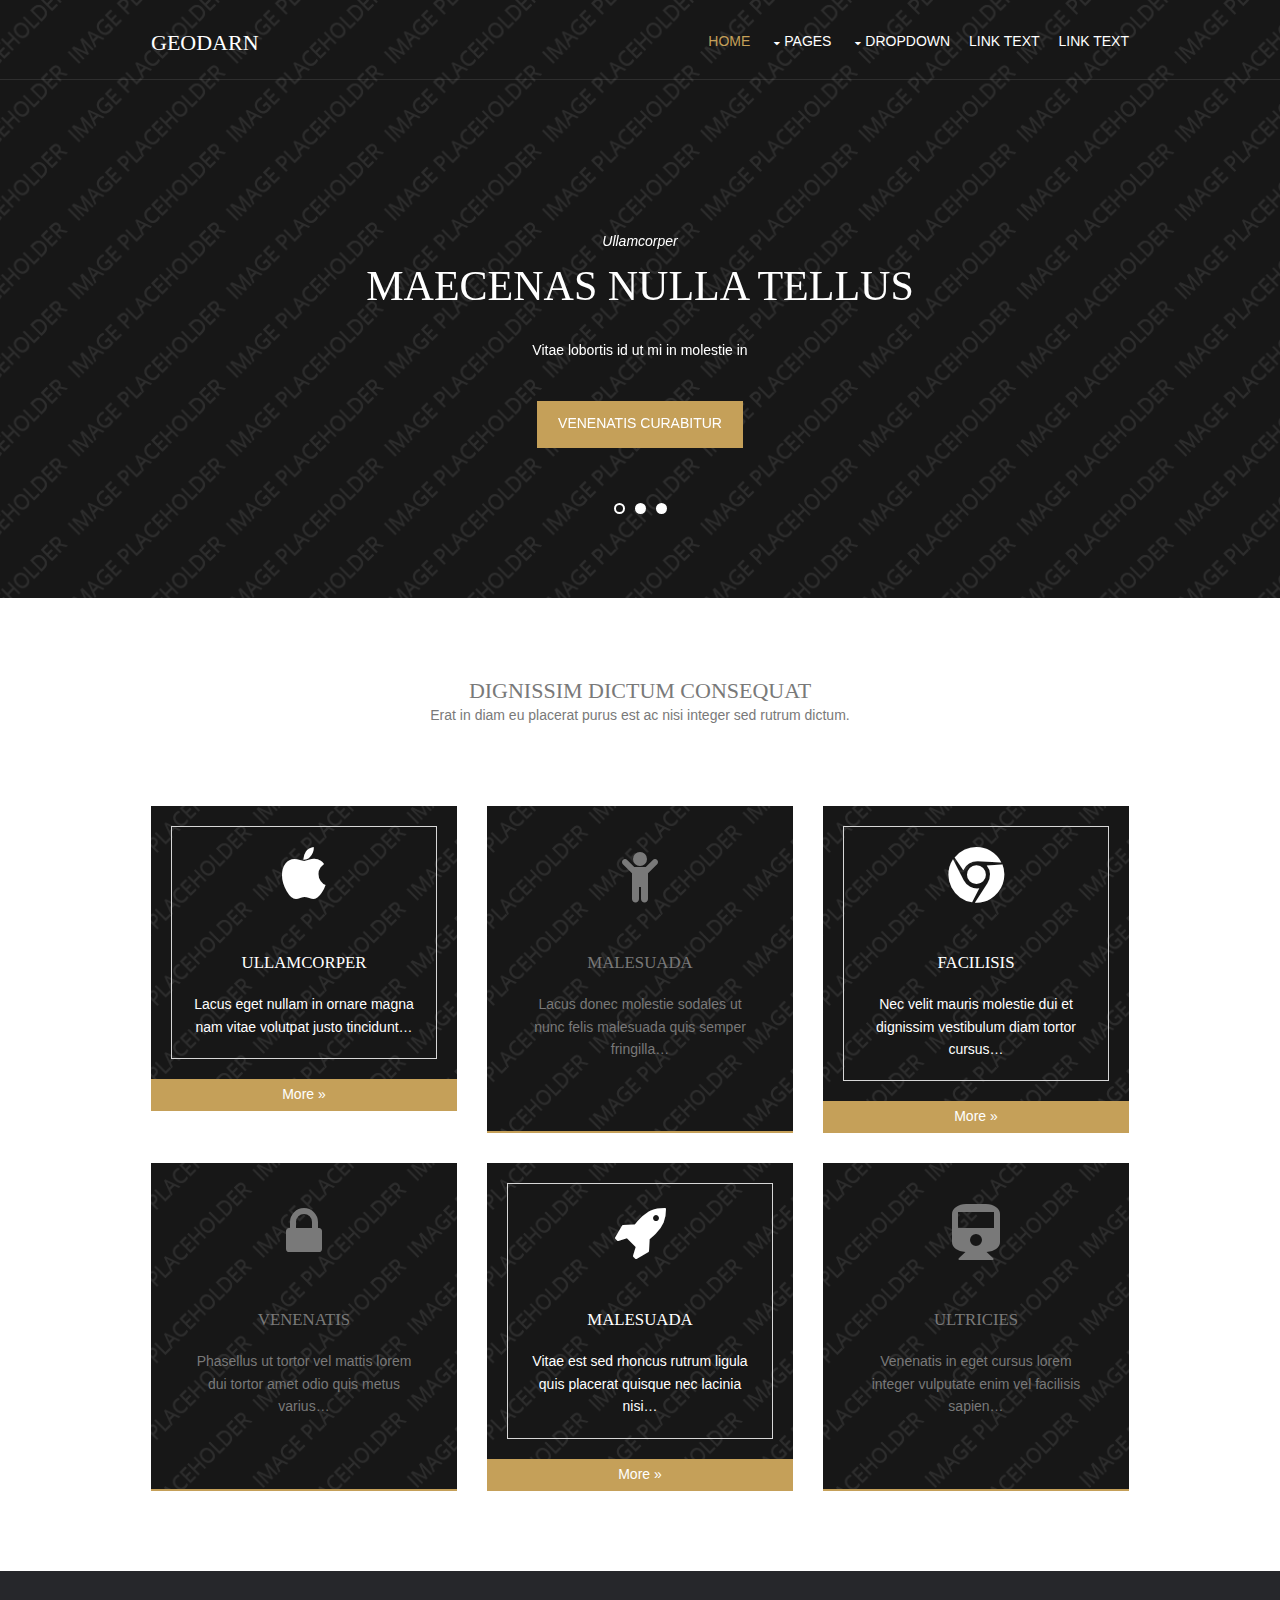
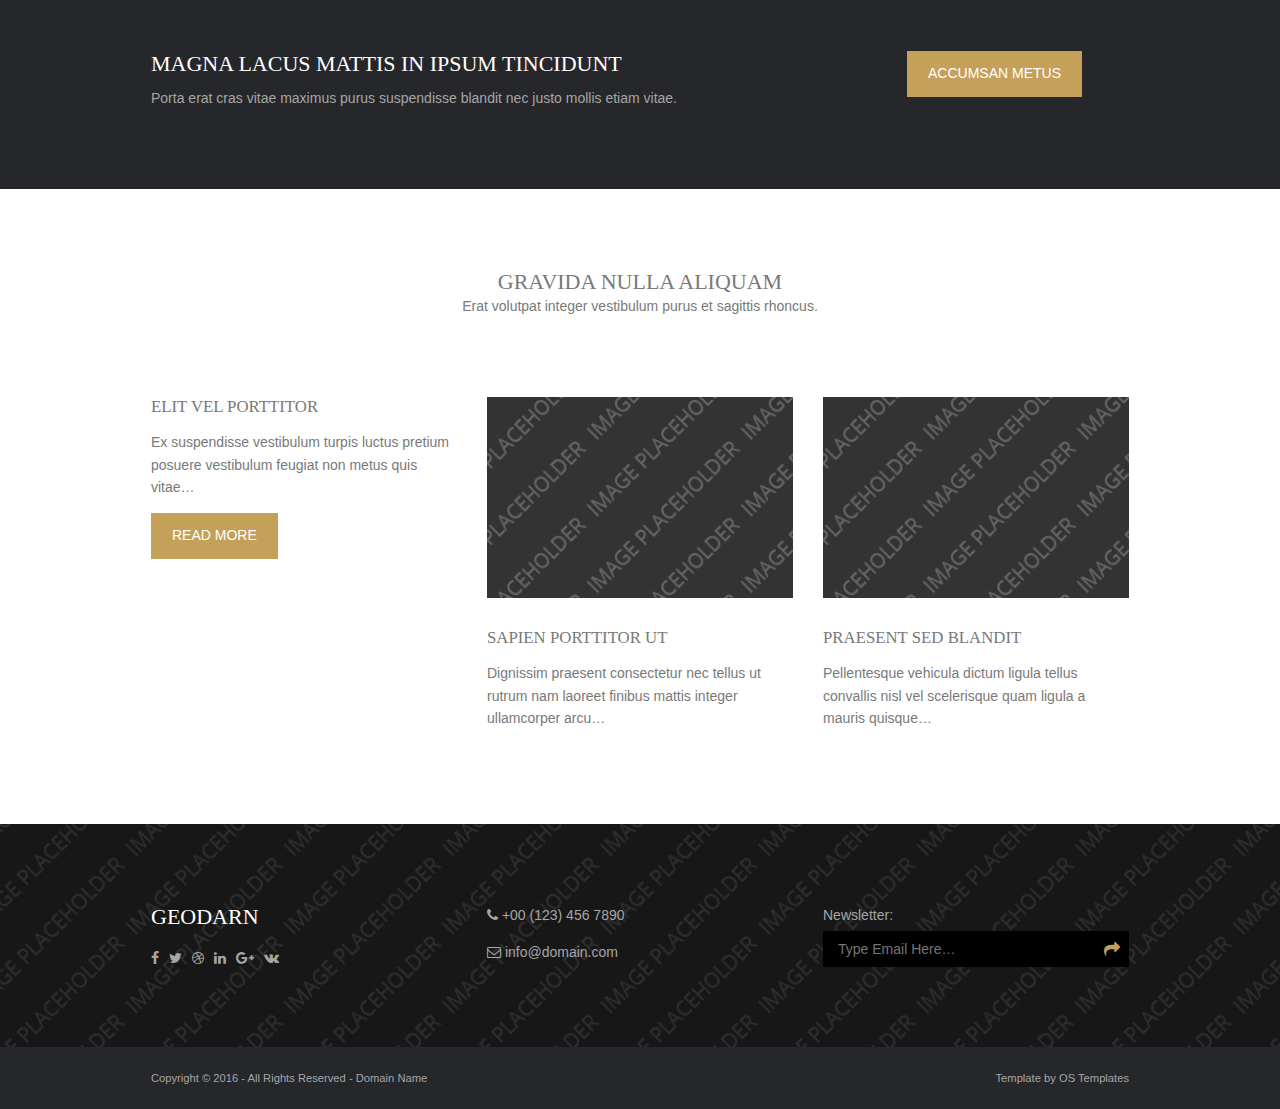
<file: index.html>
<!DOCTYPE html>
<!--
Template Name: Geodarn
Author: <a href="http://www.os-templates.com/">OS Templates</a>
Author URI: http://www.os-templates.com/
Licence: Free to use under our free template licence terms
Licence URI: http://www.os-templates.com/template-terms
-->
<html>
<head>
<title>Geodarn</title>
<meta charset="utf-8">
<meta name="viewport" content="width=device-width, initial-scale=1.0, maximum-scale=1.0, user-scalable=no">
<link href="layout/styles/layout.css" rel="stylesheet" type="text/css" media="all">
</head>
<body id="top">
<!-- ################################################################################################ -->
<!-- ################################################################################################ -->
<!-- ################################################################################################ -->
<!-- Top Background Image Wrapper -->
<div class="bgded overlay" style="background-image:url('images/demo/backgrounds/01.png');"> 
  <!-- ################################################################################################ -->
  <div class="wrapper row1">
    <header id="header" class="hoc clear"> 
      <!-- ################################################################################################ -->
      <div id="logo" class="fl_left">
        <h1><a href="index.html">Geodarn</a></h1>
      </div>
      <nav id="mainav" class="fl_right">
        <ul class="clear">
          <li class="active"><a href="index.html">Home</a></li>
          <li><a class="drop" href="#">Pages</a>
            <ul>
              <li><a href="pages/gallery.html">Gallery</a></li>
              <li><a href="pages/full-width.html">Full Width</a></li>
              <li><a href="pages/sidebar-left.html">Sidebar Left</a></li>
              <li><a href="pages/sidebar-right.html">Sidebar Right</a></li>
              <li><a href="pages/basic-grid.html">Basic Grid</a></li>
            </ul>
          </li>
          <li><a class="drop" href="#">Dropdown</a>
            <ul>
              <li><a href="#">Level 2</a></li>
              <li><a class="drop" href="#">Level 2 + Drop</a>
                <ul>
                  <li><a href="#">Level 3</a></li>
                  <li><a href="#">Level 3</a></li>
                  <li><a href="#">Level 3</a></li>
                </ul>
              </li>
              <li><a href="#">Level 2</a></li>
            </ul>
          </li>
          <li><a href="#">Link Text</a></li>
          <li><a href="#">Link Text</a></li>
        </ul>
      </nav>
      <!-- ################################################################################################ -->
    </header>
  </div>
  <!-- ################################################################################################ -->
  <!-- ################################################################################################ -->
  <!-- ################################################################################################ -->
  <div id="pageintro" class="hoc clear"> 
    <!-- ################################################################################################ -->
    <div class="flexslider basicslider">
      <ul class="slides">
        <li>
          <article>
            <p>Ullamcorper</p>
            <h3 class="heading">Maecenas nulla tellus</h3>
            <p>Vitae lobortis id ut mi in molestie in</p>
            <footer><a class="btn" href="#">Venenatis curabitur</a></footer>
          </article>
        </li>
        <li>
          <article>
            <p>Scelerisque</p>
            <h3 class="heading">Dolor rhoncus nullam</h3>
            <p>Augue non id quam sit amet urna lobortis</p>
            <footer><a class="btn inverse" href="#">Interdum lectus</a></footer>
          </article>
        </li>
        <li>
          <article>
            <p>Vestibulum</p>
            <h3 class="heading">Justo erat venenatis</h3>
            <p>Tempor sit amet ac nibh nullam mattis</p>
            <footer><a class="btn" href="#">Bibendum magna</a></footer>
          </article>
        </li>
      </ul>
    </div>
    <!-- ################################################################################################ -->
  </div>
  <!-- ################################################################################################ -->
</div>
<!-- End Top Background Image Wrapper -->
<!-- ################################################################################################ -->
<!-- ################################################################################################ -->
<!-- ################################################################################################ -->
<div class="wrapper row3">
  <main class="hoc container clear"> 
    <!-- main body -->
    <!-- ################################################################################################ -->
    <div class="btmspace-80 center">
      <h3 class="nospace">Dignissim dictum consequat</h3>
      <p class="nospace">Erat in diam eu placerat purus est ac nisi integer sed rutrum dictum.</p>
    </div>
    <ul class="nospace group services">
      <li class="one_third first active">
        <article class="bgded overlay" style="background-image:url('images/demo/320x340.png');">
          <div class="txtwrap"><i class="block fa fa-4x fa-apple"></i>
            <h6 class="heading">Ullamcorper</h6>
            <p>Lacus eget nullam in ornare magna nam vitae volutpat justo tincidunt&hellip;</p>
          </div>
          <footer><a href="#">More &raquo;</a></footer>
        </article>
      </li>
      <li class="one_third">
        <article class="bgded overlay" style="background-image:url('images/demo/320x340.png');">
          <div class="txtwrap"><i class="block fa fa-4x fa-child"></i>
            <h6 class="heading">Malesuada</h6>
            <p>Lacus donec molestie sodales ut nunc felis malesuada quis semper fringilla&hellip;</p>
          </div>
          <footer><a href="#">More &raquo;</a></footer>
        </article>
      </li>
      <li class="one_third active">
        <article class="bgded overlay" style="background-image:url('images/demo/320x340.png');">
          <div class="txtwrap"><i class="block fa fa-4x fa-chrome"></i>
            <h6 class="heading">Facilisis</h6>
            <p>Nec velit mauris molestie dui et dignissim vestibulum diam tortor cursus&hellip;</p>
          </div>
          <footer><a href="#">More &raquo;</a></footer>
        </article>
      </li>
      <li class="one_third first">
        <article class="bgded overlay" style="background-image:url('images/demo/320x340.png');">
          <div class="txtwrap"><i class="block fa fa-4x fa-lock"></i>
            <h6 class="heading">Venenatis</h6>
            <p>Phasellus ut tortor vel mattis lorem dui tortor amet odio quis metus varius&hellip;</p>
          </div>
          <footer><a href="#">More &raquo;</a></footer>
        </article>
      </li>
      <li class="one_third active">
        <article class="bgded overlay" style="background-image:url('images/demo/320x340.png');">
          <div class="txtwrap"><i class="block fa fa-4x fa-rocket"></i>
            <h6 class="heading">Malesuada</h6>
            <p>Vitae est sed rhoncus rutrum ligula quis placerat quisque nec lacinia nisi&hellip;</p>
          </div>
          <footer><a href="#">More &raquo;</a></footer>
        </article>
      </li>
      <li class="one_third">
        <article class="bgded overlay" style="background-image:url('images/demo/320x340.png');">
          <div class="txtwrap"><i class="block fa fa-4x fa-train"></i>
            <h6 class="heading">Ultricies</h6>
            <p>Venenatis in eget cursus lorem integer vulputate enim vel facilisis sapien&hellip;</p>
          </div>
          <footer><a href="#">More &raquo;</a></footer>
        </article>
      </li>
    </ul>
    <!-- ################################################################################################ -->
    <!-- / main body -->
    <div class="clear"></div>
  </main>
</div>
<!-- ################################################################################################ -->
<!-- ################################################################################################ -->
<!-- ################################################################################################ -->
<div class="wrapper">
  <article id="shout" class="hoc container clear"> 
    <!-- ################################################################################################ -->
    <div class="three_quarter first">
      <h2 class="heading btmspace-10">Magna lacus mattis in ipsum tincidunt</h2>
      <p class="nospace">Porta erat cras vitae maximus purus suspendisse blandit nec justo mollis etiam vitae.</p>
    </div>
    <footer class="one_quarter"><a class="btn" href="#">Accumsan metus</a></footer>
    <!-- ################################################################################################ -->
  </article>
</div>
<!-- ################################################################################################ -->
<!-- ################################################################################################ -->
<!-- ################################################################################################ -->
<div class="wrapper row3">
  <section class="hoc container clear"> 
    <!-- ################################################################################################ -->
    <div class="btmspace-80 center">
      <h3 class="nospace">Gravida nulla aliquam</h3>
      <p class="nospace">Erat volutpat integer vestibulum purus et sagittis rhoncus.</p>
    </div>
    <div class="group">
      <div class="one_third first">
        <h6 class="nospace font-x1">Elit vel porttitor</h6>
        <p>Ex suspendisse vestibulum turpis luctus pretium posuere vestibulum feugiat non metus quis vitae&hellip;</p>
        <footer><a class="btn" href="#">Read More</a></footer>
      </div>
      <article class="one_third"><a href="#"><img class="btmspace-30" src="images/demo/320x210.png" alt=""></a>
        <h6 class="nospace font-x1">Sapien porttitor ut</h6>
        <p>Dignissim praesent consectetur nec tellus ut rutrum nam laoreet finibus mattis integer ullamcorper arcu&hellip;</p>
      </article>
      <article class="one_third"><a href="#"><img class="btmspace-30" src="images/demo/320x210.png" alt=""></a>
        <h6 class="nospace font-x1">Praesent sed blandit</h6>
        <p>Pellentesque vehicula dictum ligula tellus convallis nisl vel scelerisque quam ligula a mauris quisque&hellip;</p>
      </article>
    </div>
    <!-- ################################################################################################ -->
  </section>
</div>
<!-- ################################################################################################ -->
<!-- ################################################################################################ -->
<!-- ################################################################################################ -->
<div class="wrapper row4 bgded overlay" style="background-image:url('images/demo/backgrounds/02.png');">
  <footer id="footer" class="hoc clear"> 
    <!-- ################################################################################################ -->
    <div class="one_third first">
      <h3 class="heading">Geodarn</h3>
      <ul class="faico clear">
        <li><a class="faicon-facebook" href="#"><i class="fa fa-facebook"></i></a></li>
        <li><a class="faicon-twitter" href="#"><i class="fa fa-twitter"></i></a></li>
        <li><a class="faicon-dribble" href="#"><i class="fa fa-dribbble"></i></a></li>
        <li><a class="faicon-linkedin" href="#"><i class="fa fa-linkedin"></i></a></li>
        <li><a class="faicon-google-plus" href="#"><i class="fa fa-google-plus"></i></a></li>
        <li><a class="faicon-vk" href="#"><i class="fa fa-vk"></i></a></li>
      </ul>
    </div>
    <div class="one_third">
      <ul class="nospace meta">
        <li class="btmspace-15"><i class="fa fa-phone"></i> +00 (123) 456 7890</li>
        <li><i class="fa fa-envelope-o"></i> info@domain.com</li>
      </ul>
    </div>
    <div class="one_third">
      <form method="post" action="#">
        <fieldset>
          <legend>Newsletter:</legend>
          <div class="clear">
            <input type="text" value="" placeholder="Type Email Here&hellip;">
            <button class="fa fa-share" type="submit" title="Submit"><em>Submit</em></button>
          </div>
        </fieldset>
      </form>
    </div>
    <!-- ################################################################################################ -->
  </footer>
</div>
<!-- ################################################################################################ -->
<!-- ################################################################################################ -->
<!-- ################################################################################################ -->
<div class="wrapper row5">
  <div id="copyright" class="hoc clear"> 
    <!-- ################################################################################################ -->
    <p class="fl_left">Copyright &copy; 2016 - All Rights Reserved - <a href="#">Domain Name</a></p>
    <p class="fl_right">Template by <a target="_blank" href="http://www.os-templates.com/" title="Free Website Templates">OS Templates</a></p>
    <!-- ################################################################################################ -->
  </div>
</div>
<!-- ################################################################################################ -->
<!-- ################################################################################################ -->
<!-- ################################################################################################ -->
<a id="backtotop" href="#top"><i class="fa fa-chevron-up"></i></a>
<!-- JAVASCRIPTS -->
<script src="layout/scripts/jquery.min.js"></script>
<script src="layout/scripts/jquery.backtotop.js"></script>
<script src="layout/scripts/jquery.mobilemenu.js"></script>
<script src="layout/scripts/jquery.flexslider-min.js"></script>
</body>
</html>
</file>
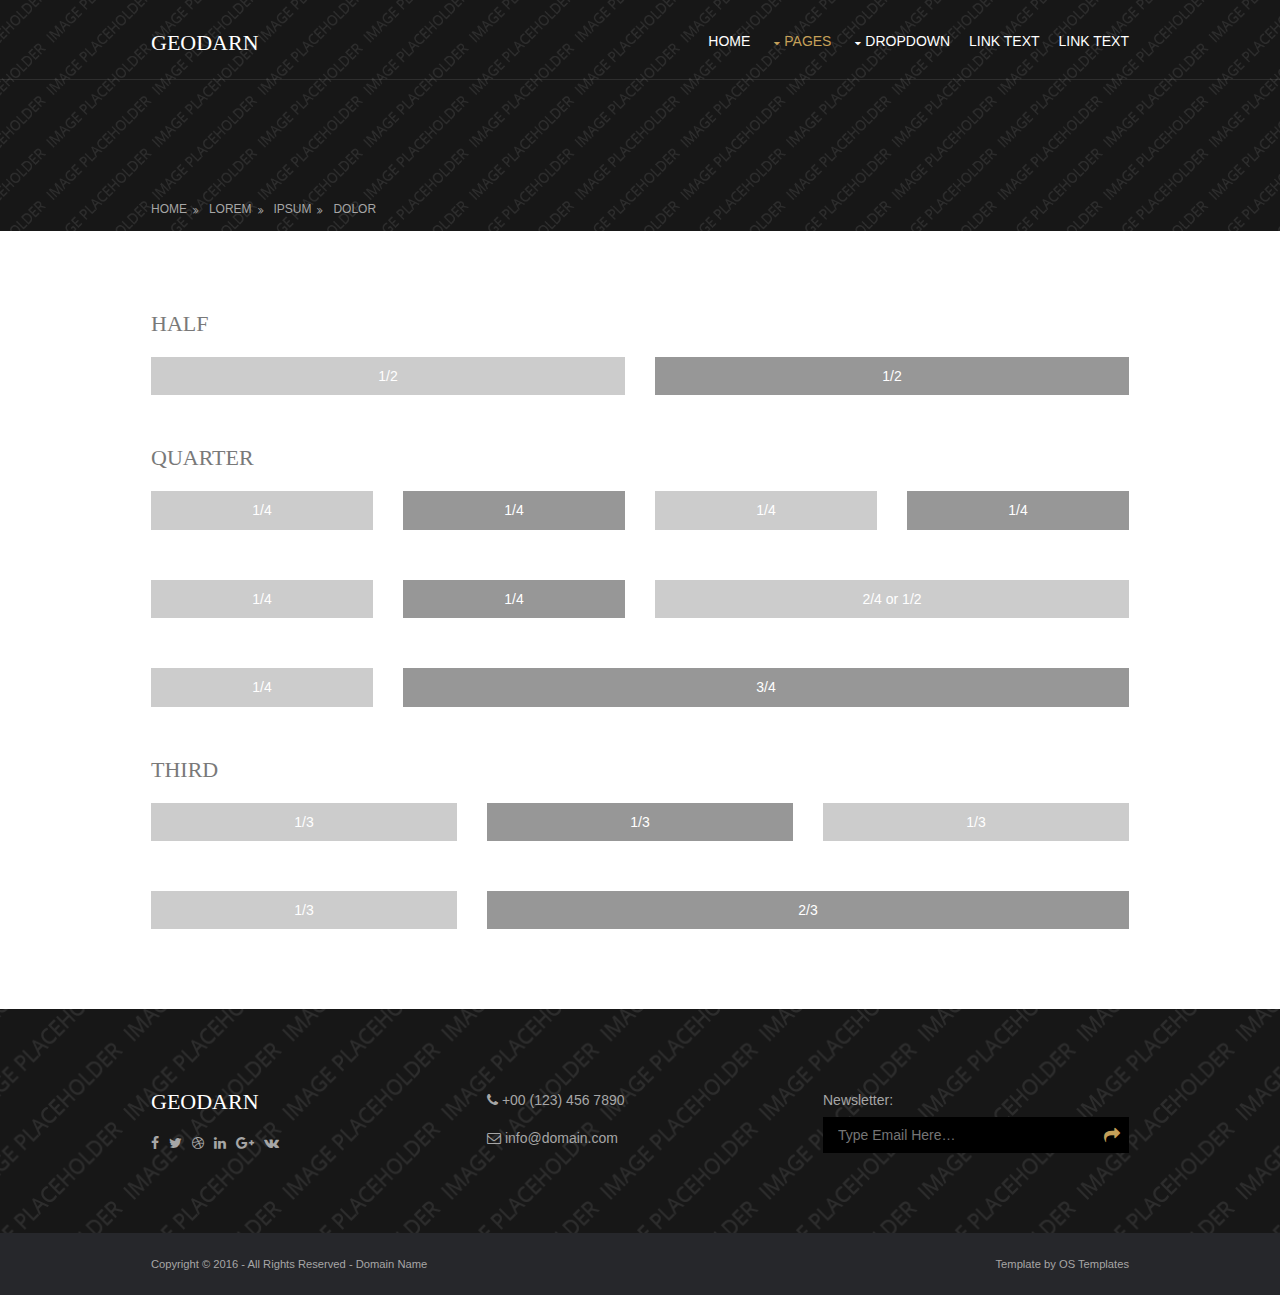
<file: pages/basic-grid.html>
<!DOCTYPE html>
<!--
Template Name: Geodarn
Author: <a href="http://www.os-templates.com/">OS Templates</a>
Author URI: http://www.os-templates.com/
Licence: Free to use under our free template licence terms
Licence URI: http://www.os-templates.com/template-terms
-->
<html>
<head>
<title>Geodarn | Pages | Basic Grid</title>
<meta charset="utf-8">
<meta name="viewport" content="width=device-width, initial-scale=1.0, maximum-scale=1.0, user-scalable=no">
<link href="../layout/styles/layout.css" rel="stylesheet" type="text/css" media="all">
<style type="text/css">
/* DEMO ONLY */
.container .demo{text-align:center;}
.container .demo div{padding:8px 0;}
.container .demo div:nth-child(odd){color:#FFFFFF; background:#CCCCCC;}
.container .demo div:nth-child(even){color:#FFFFFF; background:#979797;}
@media screen and (max-width:900px){.container .demo div{margin-bottom:0;}}
/* DEMO ONLY */
</style>
</head>
<body id="top">
<!-- ################################################################################################ -->
<!-- ################################################################################################ -->
<!-- ################################################################################################ -->
<!-- Top Background Image Wrapper -->
<div class="bgded overlay" style="background-image:url('../images/demo/backgrounds/01.png');"> 
  <!-- ################################################################################################ -->
  <div class="wrapper row1">
    <header id="header" class="hoc clear"> 
      <!-- ################################################################################################ -->
      <div id="logo" class="fl_left">
        <h1><a href="../index.html">Geodarn</a></h1>
      </div>
      <nav id="mainav" class="fl_right">
        <ul class="clear">
          <li><a href="../index.html">Home</a></li>
          <li class="active"><a class="drop" href="#">Pages</a>
            <ul>
              <li><a href="gallery.html">Gallery</a></li>
              <li><a href="full-width.html">Full Width</a></li>
              <li><a href="sidebar-left.html">Sidebar Left</a></li>
              <li><a href="sidebar-right.html">Sidebar Right</a></li>
              <li class="active"><a href="basic-grid.html">Basic Grid</a></li>
            </ul>
          </li>
          <li><a class="drop" href="#">Dropdown</a>
            <ul>
              <li><a href="#">Level 2</a></li>
              <li><a class="drop" href="#">Level 2 + Drop</a>
                <ul>
                  <li><a href="#">Level 3</a></li>
                  <li><a href="#">Level 3</a></li>
                  <li><a href="#">Level 3</a></li>
                </ul>
              </li>
              <li><a href="#">Level 2</a></li>
            </ul>
          </li>
          <li><a href="#">Link Text</a></li>
          <li><a href="#">Link Text</a></li>
        </ul>
      </nav>
      <!-- ################################################################################################ -->
    </header>
  </div>
  <!-- ################################################################################################ -->
  <!-- ################################################################################################ -->
  <!-- ################################################################################################ -->
  <div class="wrapper row2">
    <div id="breadcrumb" class="hoc clear"> 
      <!-- ################################################################################################ -->
      <ul>
        <li><a href="#">Home</a></li>
        <li><a href="#">Lorem</a></li>
        <li><a href="#">Ipsum</a></li>
        <li><a href="#">Dolor</a></li>
      </ul>
      <!-- ################################################################################################ -->
    </div>
  </div>
  <!-- ################################################################################################ -->
</div>
<!-- End Top Background Image Wrapper -->
<!-- ################################################################################################ -->
<!-- ################################################################################################ -->
<!-- ################################################################################################ -->
<div class="wrapper row3">
  <main class="hoc container clear"> 
    <!-- main body -->
    <!-- ################################################################################################ -->
    <div class="content"> 
      <!-- ################################################################################################ -->
      <h2>Half</h2>
      <!-- ################################################################################################ -->
      <div class="group btmspace-50 demo">
        <div class="one_half first">1/2</div>
        <div class="one_half">1/2</div>
      </div>
      <!-- ################################################################################################ -->
      <h2>Quarter</h2>
      <!-- ################################################################################################ -->
      <div class="group btmspace-50 demo">
        <div class="one_quarter first">1/4</div>
        <div class="one_quarter">1/4</div>
        <div class="one_quarter">1/4</div>
        <div class="one_quarter">1/4</div>
      </div>
      <div class="group btmspace-50 demo">
        <div class="one_quarter first">1/4</div>
        <div class="one_quarter">1/4</div>
        <div class="two_quarter">2/4 or 1/2</div>
      </div>
      <div class="group btmspace-50 demo">
        <div class="one_quarter first">1/4</div>
        <div class="three_quarter">3/4</div>
      </div>
      <!-- ################################################################################################ -->
      <h2>Third</h2>
      <!-- ################################################################################################ -->
      <div class="group btmspace-50 demo">
        <div class="one_third first">1/3</div>
        <div class="one_third">1/3</div>
        <div class="one_third">1/3</div>
      </div>
      <div class="group demo">
        <div class="one_third first">1/3</div>
        <div class="two_third">2/3</div>
      </div>
      <!-- ################################################################################################ -->
    </div>
    <!-- ################################################################################################ -->
    <!-- / main body -->
    <div class="clear"></div>
  </main>
</div>
<!-- ################################################################################################ -->
<!-- ################################################################################################ -->
<!-- ################################################################################################ -->
<div class="wrapper row4 bgded overlay" style="background-image:url('../images/demo/backgrounds/02.png');">
  <footer id="footer" class="hoc clear"> 
    <!-- ################################################################################################ -->
    <div class="one_third first">
      <h3 class="heading">Geodarn</h3>
      <ul class="faico clear">
        <li><a class="faicon-facebook" href="#"><i class="fa fa-facebook"></i></a></li>
        <li><a class="faicon-twitter" href="#"><i class="fa fa-twitter"></i></a></li>
        <li><a class="faicon-dribble" href="#"><i class="fa fa-dribbble"></i></a></li>
        <li><a class="faicon-linkedin" href="#"><i class="fa fa-linkedin"></i></a></li>
        <li><a class="faicon-google-plus" href="#"><i class="fa fa-google-plus"></i></a></li>
        <li><a class="faicon-vk" href="#"><i class="fa fa-vk"></i></a></li>
      </ul>
    </div>
    <div class="one_third">
      <ul class="nospace meta">
        <li class="btmspace-15"><i class="fa fa-phone"></i> +00 (123) 456 7890</li>
        <li><i class="fa fa-envelope-o"></i> info@domain.com</li>
      </ul>
    </div>
    <div class="one_third">
      <form method="post" action="#">
        <fieldset>
          <legend>Newsletter:</legend>
          <div class="clear">
            <input type="text" value="" placeholder="Type Email Here&hellip;">
            <button class="fa fa-share" type="submit" title="Submit"><em>Submit</em></button>
          </div>
        </fieldset>
      </form>
    </div>
    <!-- ################################################################################################ -->
  </footer>
</div>
<!-- ################################################################################################ -->
<!-- ################################################################################################ -->
<!-- ################################################################################################ -->
<div class="wrapper row5">
  <div id="copyright" class="hoc clear"> 
    <!-- ################################################################################################ -->
    <p class="fl_left">Copyright &copy; 2016 - All Rights Reserved - <a href="#">Domain Name</a></p>
    <p class="fl_right">Template by <a target="_blank" href="http://www.os-templates.com/" title="Free Website Templates">OS Templates</a></p>
    <!-- ################################################################################################ -->
  </div>
</div>
<!-- ################################################################################################ -->
<!-- ################################################################################################ -->
<!-- ################################################################################################ -->
<a id="backtotop" href="#top"><i class="fa fa-chevron-up"></i></a>
<!-- JAVASCRIPTS -->
<script src="../layout/scripts/jquery.min.js"></script>
<script src="../layout/scripts/jquery.backtotop.js"></script>
<script src="../layout/scripts/jquery.mobilemenu.js"></script>
</body>
</html>
</file>
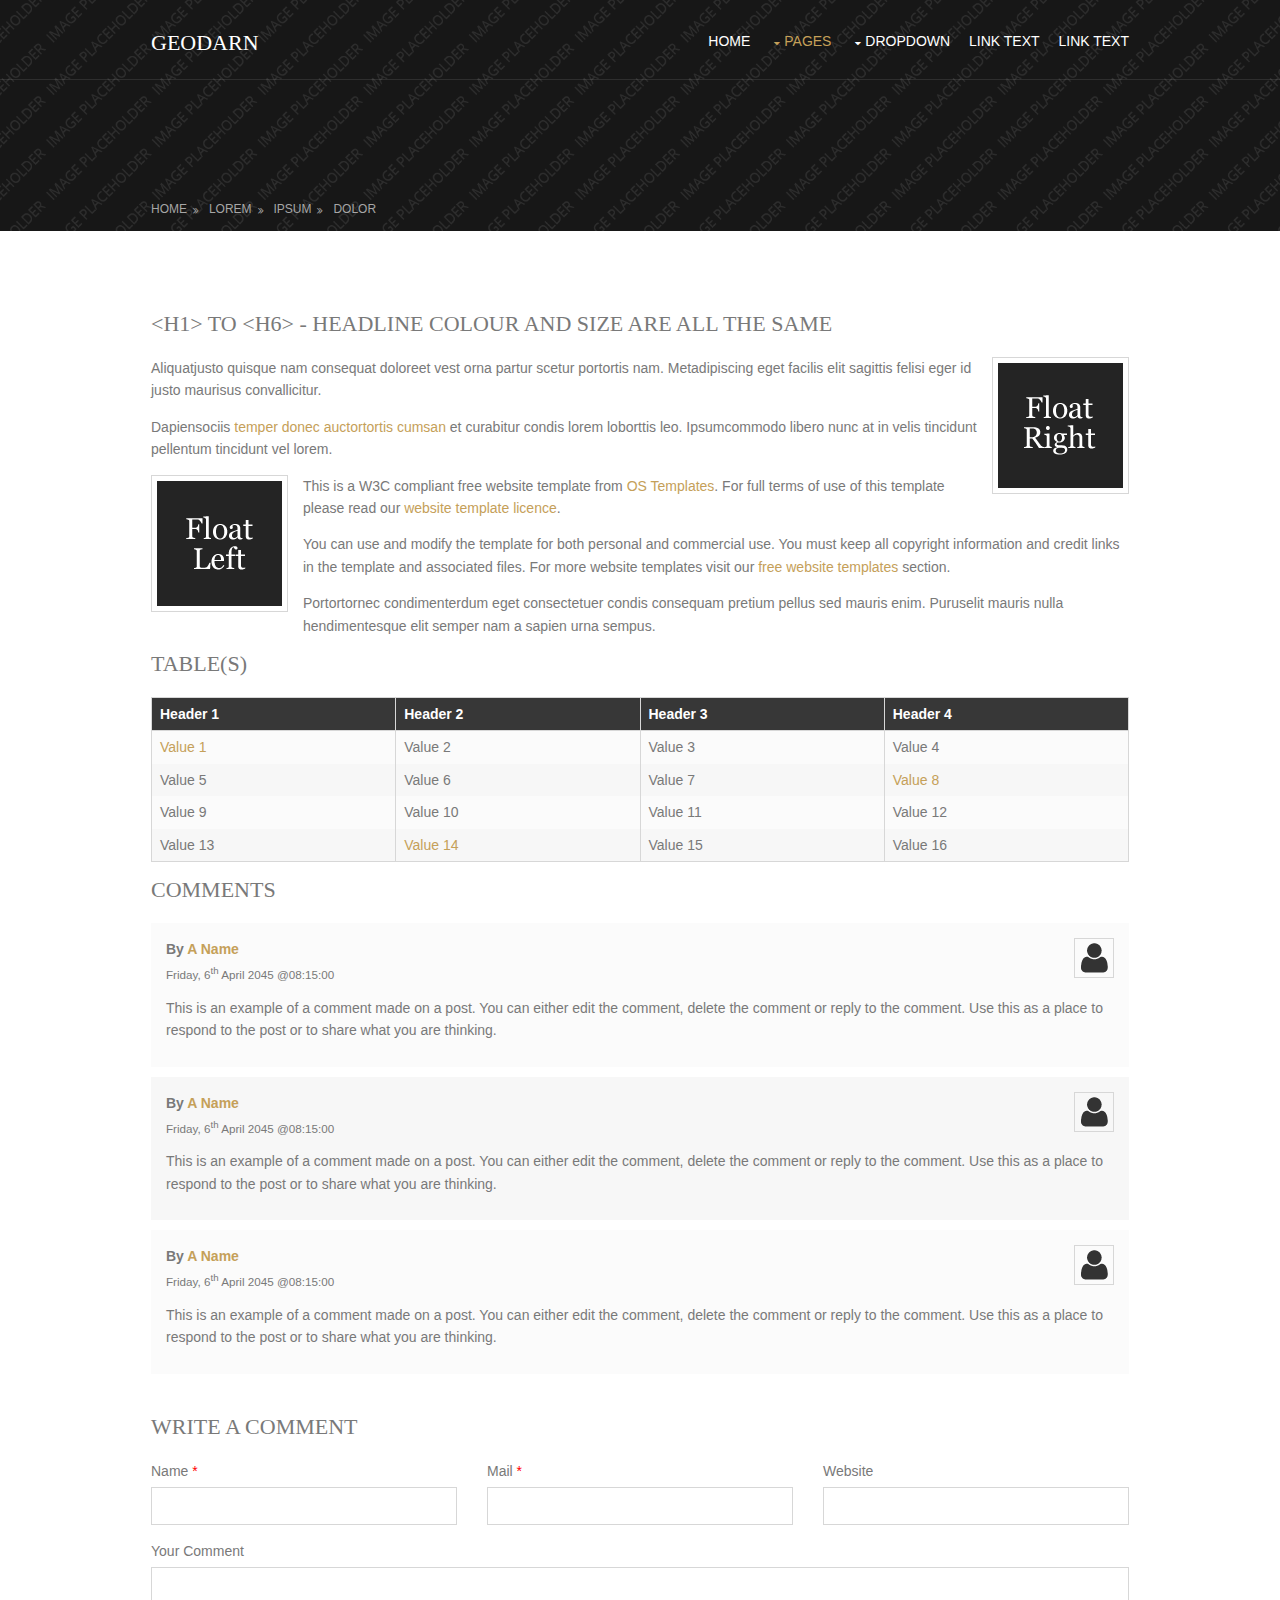
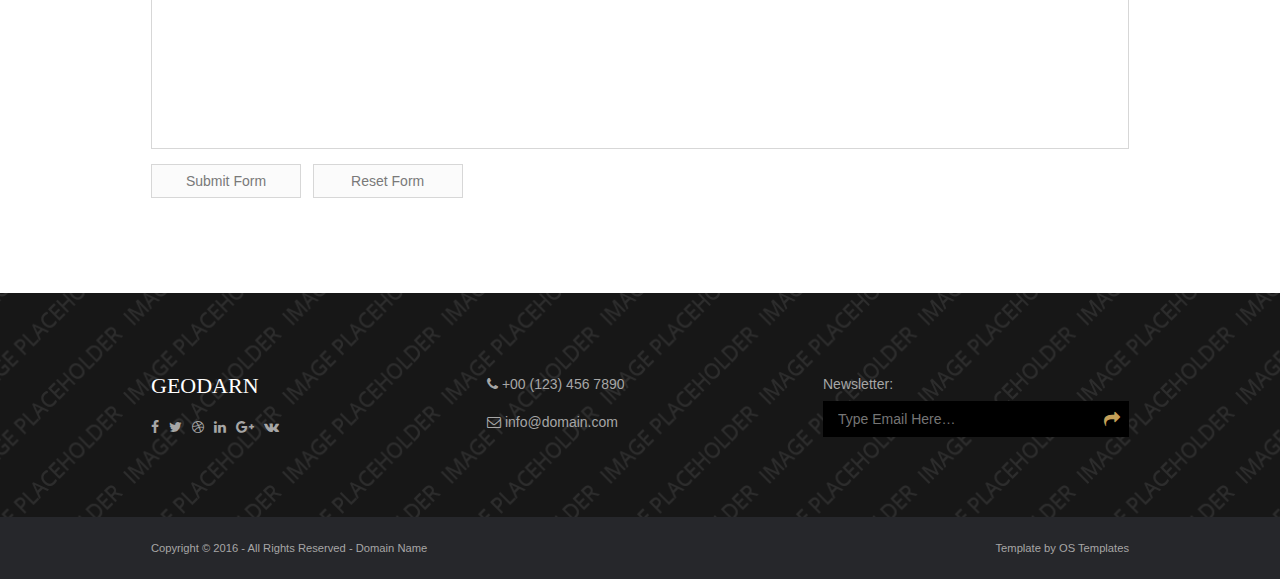
<file: pages/full-width.html>
<!DOCTYPE html>
<!--
Template Name: Geodarn
Author: <a href="http://www.os-templates.com/">OS Templates</a>
Author URI: http://www.os-templates.com/
Licence: Free to use under our free template licence terms
Licence URI: http://www.os-templates.com/template-terms
-->
<html>
<head>
<title>Geodarn | Pages | Full Width</title>
<meta charset="utf-8">
<meta name="viewport" content="width=device-width, initial-scale=1.0, maximum-scale=1.0, user-scalable=no">
<link href="../layout/styles/layout.css" rel="stylesheet" type="text/css" media="all">
</head>
<body id="top">
<!-- ################################################################################################ -->
<!-- ################################################################################################ -->
<!-- ################################################################################################ -->
<!-- Top Background Image Wrapper -->
<div class="bgded overlay" style="background-image:url('../images/demo/backgrounds/01.png');"> 
  <!-- ################################################################################################ -->
  <div class="wrapper row1">
    <header id="header" class="hoc clear"> 
      <!-- ################################################################################################ -->
      <div id="logo" class="fl_left">
        <h1><a href="../index.html">Geodarn</a></h1>
      </div>
      <nav id="mainav" class="fl_right">
        <ul class="clear">
          <li><a href="../index.html">Home</a></li>
          <li class="active"><a class="drop" href="#">Pages</a>
            <ul>
              <li><a href="gallery.html">Gallery</a></li>
              <li class="active"><a href="full-width.html">Full Width</a></li>
              <li><a href="sidebar-left.html">Sidebar Left</a></li>
              <li><a href="sidebar-right.html">Sidebar Right</a></li>
              <li><a href="basic-grid.html">Basic Grid</a></li>
            </ul>
          </li>
          <li><a class="drop" href="#">Dropdown</a>
            <ul>
              <li><a href="#">Level 2</a></li>
              <li><a class="drop" href="#">Level 2 + Drop</a>
                <ul>
                  <li><a href="#">Level 3</a></li>
                  <li><a href="#">Level 3</a></li>
                  <li><a href="#">Level 3</a></li>
                </ul>
              </li>
              <li><a href="#">Level 2</a></li>
            </ul>
          </li>
          <li><a href="#">Link Text</a></li>
          <li><a href="#">Link Text</a></li>
        </ul>
      </nav>
      <!-- ################################################################################################ -->
    </header>
  </div>
  <!-- ################################################################################################ -->
  <!-- ################################################################################################ -->
  <!-- ################################################################################################ -->
  <div class="wrapper row2">
    <div id="breadcrumb" class="hoc clear"> 
      <!-- ################################################################################################ -->
      <ul>
        <li><a href="#">Home</a></li>
        <li><a href="#">Lorem</a></li>
        <li><a href="#">Ipsum</a></li>
        <li><a href="#">Dolor</a></li>
      </ul>
      <!-- ################################################################################################ -->
    </div>
  </div>
  <!-- ################################################################################################ -->
</div>
<!-- End Top Background Image Wrapper -->
<!-- ################################################################################################ -->
<!-- ################################################################################################ -->
<!-- ################################################################################################ -->
<div class="wrapper row3">
  <main class="hoc container clear"> 
    <!-- main body -->
    <!-- ################################################################################################ -->
    <div class="content"> 
      <!-- ################################################################################################ -->
      <h1>&lt;h1&gt; to &lt;h6&gt; - Headline Colour and Size Are All The Same</h1>
      <img class="imgr borderedbox inspace-5" src="../images/demo/imgr.gif" alt="">
      <p>Aliquatjusto quisque nam consequat doloreet vest orna partur scetur portortis nam. Metadipiscing eget facilis elit sagittis felisi eger id justo maurisus convallicitur.</p>
      <p>Dapiensociis <a href="#">temper donec auctortortis cumsan</a> et curabitur condis lorem loborttis leo. Ipsumcommodo libero nunc at in velis tincidunt pellentum tincidunt vel lorem.</p>
      <img class="imgl borderedbox inspace-5" src="../images/demo/imgl.gif" alt="">
      <p>This is a W3C compliant free website template from <a href="http://www.os-templates.com/" title="Free Website Templates">OS Templates</a>. For full terms of use of this template please read our <a href="http://www.os-templates.com/template-terms">website template licence</a>.</p>
      <p>You can use and modify the template for both personal and commercial use. You must keep all copyright information and credit links in the template and associated files. For more website templates visit our <a href="http://www.os-templates.com/">free website templates</a> section.</p>
      <p>Portortornec condimenterdum eget consectetuer condis consequam pretium pellus sed mauris enim. Puruselit mauris nulla hendimentesque elit semper nam a sapien urna sempus.</p>
      <h1>Table(s)</h1>
      <div class="scrollable">
        <table>
          <thead>
            <tr>
              <th>Header 1</th>
              <th>Header 2</th>
              <th>Header 3</th>
              <th>Header 4</th>
            </tr>
          </thead>
          <tbody>
            <tr>
              <td><a href="#">Value 1</a></td>
              <td>Value 2</td>
              <td>Value 3</td>
              <td>Value 4</td>
            </tr>
            <tr>
              <td>Value 5</td>
              <td>Value 6</td>
              <td>Value 7</td>
              <td><a href="#">Value 8</a></td>
            </tr>
            <tr>
              <td>Value 9</td>
              <td>Value 10</td>
              <td>Value 11</td>
              <td>Value 12</td>
            </tr>
            <tr>
              <td>Value 13</td>
              <td><a href="#">Value 14</a></td>
              <td>Value 15</td>
              <td>Value 16</td>
            </tr>
          </tbody>
        </table>
      </div>
      <div id="comments">
        <h2>Comments</h2>
        <ul>
          <li>
            <article>
              <header>
                <figure class="avatar"><img src="../images/demo/avatar.png" alt=""></figure>
                <address>
                By <a href="#">A Name</a>
                </address>
                <time datetime="2045-04-06T08:15+00:00">Friday, 6<sup>th</sup> April 2045 @08:15:00</time>
              </header>
              <div class="comcont">
                <p>This is an example of a comment made on a post. You can either edit the comment, delete the comment or reply to the comment. Use this as a place to respond to the post or to share what you are thinking.</p>
              </div>
            </article>
          </li>
          <li>
            <article>
              <header>
                <figure class="avatar"><img src="../images/demo/avatar.png" alt=""></figure>
                <address>
                By <a href="#">A Name</a>
                </address>
                <time datetime="2045-04-06T08:15+00:00">Friday, 6<sup>th</sup> April 2045 @08:15:00</time>
              </header>
              <div class="comcont">
                <p>This is an example of a comment made on a post. You can either edit the comment, delete the comment or reply to the comment. Use this as a place to respond to the post or to share what you are thinking.</p>
              </div>
            </article>
          </li>
          <li>
            <article>
              <header>
                <figure class="avatar"><img src="../images/demo/avatar.png" alt=""></figure>
                <address>
                By <a href="#">A Name</a>
                </address>
                <time datetime="2045-04-06T08:15+00:00">Friday, 6<sup>th</sup> April 2045 @08:15:00</time>
              </header>
              <div class="comcont">
                <p>This is an example of a comment made on a post. You can either edit the comment, delete the comment or reply to the comment. Use this as a place to respond to the post or to share what you are thinking.</p>
              </div>
            </article>
          </li>
        </ul>
        <h2>Write A Comment</h2>
        <form action="#" method="post">
          <div class="one_third first">
            <label for="name">Name <span>*</span></label>
            <input type="text" name="name" id="name" value="" size="22" required>
          </div>
          <div class="one_third">
            <label for="email">Mail <span>*</span></label>
            <input type="email" name="email" id="email" value="" size="22" required>
          </div>
          <div class="one_third">
            <label for="url">Website</label>
            <input type="url" name="url" id="url" value="" size="22">
          </div>
          <div class="block clear">
            <label for="comment">Your Comment</label>
            <textarea name="comment" id="comment" cols="25" rows="10"></textarea>
          </div>
          <div>
            <input type="submit" name="submit" value="Submit Form">
            &nbsp;
            <input type="reset" name="reset" value="Reset Form">
          </div>
        </form>
      </div>
      <!-- ################################################################################################ -->
    </div>
    <!-- ################################################################################################ -->
    <!-- / main body -->
    <div class="clear"></div>
  </main>
</div>
<!-- ################################################################################################ -->
<!-- ################################################################################################ -->
<!-- ################################################################################################ -->
<div class="wrapper row4 bgded overlay" style="background-image:url('../images/demo/backgrounds/02.png');">
  <footer id="footer" class="hoc clear"> 
    <!-- ################################################################################################ -->
    <div class="one_third first">
      <h3 class="heading">Geodarn</h3>
      <ul class="faico clear">
        <li><a class="faicon-facebook" href="#"><i class="fa fa-facebook"></i></a></li>
        <li><a class="faicon-twitter" href="#"><i class="fa fa-twitter"></i></a></li>
        <li><a class="faicon-dribble" href="#"><i class="fa fa-dribbble"></i></a></li>
        <li><a class="faicon-linkedin" href="#"><i class="fa fa-linkedin"></i></a></li>
        <li><a class="faicon-google-plus" href="#"><i class="fa fa-google-plus"></i></a></li>
        <li><a class="faicon-vk" href="#"><i class="fa fa-vk"></i></a></li>
      </ul>
    </div>
    <div class="one_third">
      <ul class="nospace meta">
        <li class="btmspace-15"><i class="fa fa-phone"></i> +00 (123) 456 7890</li>
        <li><i class="fa fa-envelope-o"></i> info@domain.com</li>
      </ul>
    </div>
    <div class="one_third">
      <form method="post" action="#">
        <fieldset>
          <legend>Newsletter:</legend>
          <div class="clear">
            <input type="text" value="" placeholder="Type Email Here&hellip;">
            <button class="fa fa-share" type="submit" title="Submit"><em>Submit</em></button>
          </div>
        </fieldset>
      </form>
    </div>
    <!-- ################################################################################################ -->
  </footer>
</div>
<!-- ################################################################################################ -->
<!-- ################################################################################################ -->
<!-- ################################################################################################ -->
<div class="wrapper row5">
  <div id="copyright" class="hoc clear"> 
    <!-- ################################################################################################ -->
    <p class="fl_left">Copyright &copy; 2016 - All Rights Reserved - <a href="#">Domain Name</a></p>
    <p class="fl_right">Template by <a target="_blank" href="http://www.os-templates.com/" title="Free Website Templates">OS Templates</a></p>
    <!-- ################################################################################################ -->
  </div>
</div>
<!-- ################################################################################################ -->
<!-- ################################################################################################ -->
<!-- ################################################################################################ -->
<a id="backtotop" href="#top"><i class="fa fa-chevron-up"></i></a>
<!-- JAVASCRIPTS -->
<script src="../layout/scripts/jquery.min.js"></script>
<script src="../layout/scripts/jquery.backtotop.js"></script>
<script src="../layout/scripts/jquery.mobilemenu.js"></script>
</body>
</html>
</file>
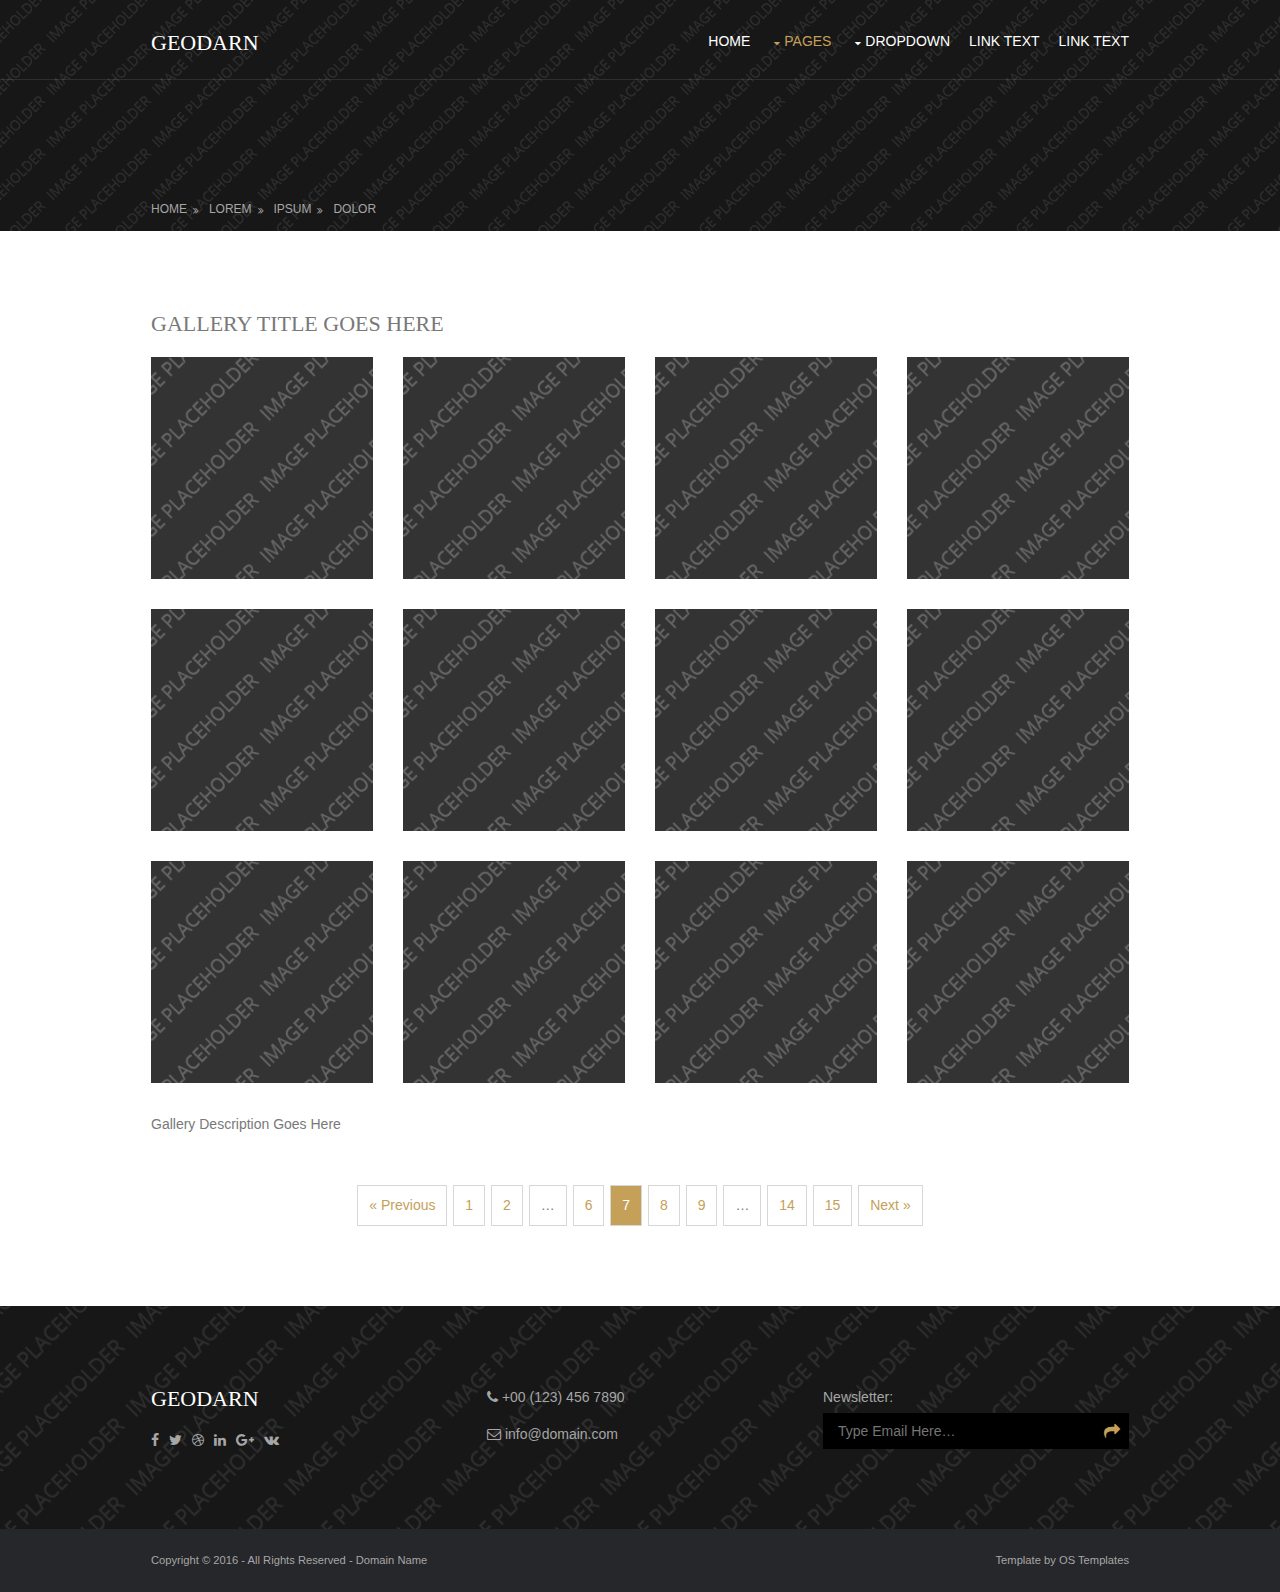
<file: pages/gallery.html>
<!DOCTYPE html>
<!--
Template Name: Geodarn
Author: <a href="http://www.os-templates.com/">OS Templates</a>
Author URI: http://www.os-templates.com/
Licence: Free to use under our free template licence terms
Licence URI: http://www.os-templates.com/template-terms
-->
<html>
<head>
<title>Geodarn | Pages | Gallery</title>
<meta charset="utf-8">
<meta name="viewport" content="width=device-width, initial-scale=1.0, maximum-scale=1.0, user-scalable=no">
<link href="../layout/styles/layout.css" rel="stylesheet" type="text/css" media="all">
</head>
<body id="top">
<!-- ################################################################################################ -->
<!-- ################################################################################################ -->
<!-- ################################################################################################ -->
<!-- Top Background Image Wrapper -->
<div class="bgded overlay" style="background-image:url('../images/demo/backgrounds/01.png');"> 
  <!-- ################################################################################################ -->
  <div class="wrapper row1">
    <header id="header" class="hoc clear"> 
      <!-- ################################################################################################ -->
      <div id="logo" class="fl_left">
        <h1><a href="../index.html">Geodarn</a></h1>
      </div>
      <nav id="mainav" class="fl_right">
        <ul class="clear">
          <li><a href="../index.html">Home</a></li>
          <li class="active"><a class="drop" href="#">Pages</a>
            <ul>
              <li class="active"><a href="gallery.html">Gallery</a></li>
              <li><a href="full-width.html">Full Width</a></li>
              <li><a href="sidebar-left.html">Sidebar Left</a></li>
              <li><a href="sidebar-right.html">Sidebar Right</a></li>
              <li><a href="basic-grid.html">Basic Grid</a></li>
            </ul>
          </li>
          <li><a class="drop" href="#">Dropdown</a>
            <ul>
              <li><a href="#">Level 2</a></li>
              <li><a class="drop" href="#">Level 2 + Drop</a>
                <ul>
                  <li><a href="#">Level 3</a></li>
                  <li><a href="#">Level 3</a></li>
                  <li><a href="#">Level 3</a></li>
                </ul>
              </li>
              <li><a href="#">Level 2</a></li>
            </ul>
          </li>
          <li><a href="#">Link Text</a></li>
          <li><a href="#">Link Text</a></li>
        </ul>
      </nav>
      <!-- ################################################################################################ -->
    </header>
  </div>
  <!-- ################################################################################################ -->
  <!-- ################################################################################################ -->
  <!-- ################################################################################################ -->
  <div class="wrapper row2">
    <div id="breadcrumb" class="hoc clear"> 
      <!-- ################################################################################################ -->
      <ul>
        <li><a href="#">Home</a></li>
        <li><a href="#">Lorem</a></li>
        <li><a href="#">Ipsum</a></li>
        <li><a href="#">Dolor</a></li>
      </ul>
      <!-- ################################################################################################ -->
    </div>
  </div>
  <!-- ################################################################################################ -->
</div>
<!-- End Top Background Image Wrapper -->
<!-- ################################################################################################ -->
<!-- ################################################################################################ -->
<!-- ################################################################################################ -->
<div class="wrapper row3">
  <main class="hoc container clear"> 
    <!-- main body -->
    <!-- ################################################################################################ -->
    <div class="content"> 
      <!-- ################################################################################################ -->
      <div id="gallery">
        <figure>
          <header class="heading">Gallery Title Goes Here</header>
          <ul class="nospace clear">
            <li class="one_quarter first"><a href="#"><img src="../images/demo/gallery/01.png" alt=""></a></li>
            <li class="one_quarter"><a href="#"><img src="../images/demo/gallery/01.png" alt=""></a></li>
            <li class="one_quarter"><a href="#"><img src="../images/demo/gallery/01.png" alt=""></a></li>
            <li class="one_quarter"><a href="#"><img src="../images/demo/gallery/01.png" alt=""></a></li>
            <li class="one_quarter first"><a href="#"><img src="../images/demo/gallery/01.png" alt=""></a></li>
            <li class="one_quarter"><a href="#"><img src="../images/demo/gallery/01.png" alt=""></a></li>
            <li class="one_quarter"><a href="#"><img src="../images/demo/gallery/01.png" alt=""></a></li>
            <li class="one_quarter"><a href="#"><img src="../images/demo/gallery/01.png" alt=""></a></li>
            <li class="one_quarter first"><a href="#"><img src="../images/demo/gallery/01.png" alt=""></a></li>
            <li class="one_quarter"><a href="#"><img src="../images/demo/gallery/01.png" alt=""></a></li>
            <li class="one_quarter"><a href="#"><img src="../images/demo/gallery/01.png" alt=""></a></li>
            <li class="one_quarter"><a href="#"><img src="../images/demo/gallery/01.png" alt=""></a></li>
          </ul>
          <figcaption>Gallery Description Goes Here</figcaption>
        </figure>
      </div>
      <!-- ################################################################################################ -->
      <!-- ################################################################################################ -->
      <nav class="pagination">
        <ul>
          <li><a href="#">&laquo; Previous</a></li>
          <li><a href="#">1</a></li>
          <li><a href="#">2</a></li>
          <li><strong>&hellip;</strong></li>
          <li><a href="#">6</a></li>
          <li class="current"><strong>7</strong></li>
          <li><a href="#">8</a></li>
          <li><a href="#">9</a></li>
          <li><strong>&hellip;</strong></li>
          <li><a href="#">14</a></li>
          <li><a href="#">15</a></li>
          <li><a href="#">Next &raquo;</a></li>
        </ul>
      </nav>
      <!-- ################################################################################################ -->
    </div>
    <!-- ################################################################################################ -->
    <!-- / main body -->
    <div class="clear"></div>
  </main>
</div>
<!-- ################################################################################################ -->
<!-- ################################################################################################ -->
<!-- ################################################################################################ -->
<div class="wrapper row4 bgded overlay" style="background-image:url('../images/demo/backgrounds/02.png');">
  <footer id="footer" class="hoc clear"> 
    <!-- ################################################################################################ -->
    <div class="one_third first">
      <h3 class="heading">Geodarn</h3>
      <ul class="faico clear">
        <li><a class="faicon-facebook" href="#"><i class="fa fa-facebook"></i></a></li>
        <li><a class="faicon-twitter" href="#"><i class="fa fa-twitter"></i></a></li>
        <li><a class="faicon-dribble" href="#"><i class="fa fa-dribbble"></i></a></li>
        <li><a class="faicon-linkedin" href="#"><i class="fa fa-linkedin"></i></a></li>
        <li><a class="faicon-google-plus" href="#"><i class="fa fa-google-plus"></i></a></li>
        <li><a class="faicon-vk" href="#"><i class="fa fa-vk"></i></a></li>
      </ul>
    </div>
    <div class="one_third">
      <ul class="nospace meta">
        <li class="btmspace-15"><i class="fa fa-phone"></i> +00 (123) 456 7890</li>
        <li><i class="fa fa-envelope-o"></i> info@domain.com</li>
      </ul>
    </div>
    <div class="one_third">
      <form method="post" action="#">
        <fieldset>
          <legend>Newsletter:</legend>
          <div class="clear">
            <input type="text" value="" placeholder="Type Email Here&hellip;">
            <button class="fa fa-share" type="submit" title="Submit"><em>Submit</em></button>
          </div>
        </fieldset>
      </form>
    </div>
    <!-- ################################################################################################ -->
  </footer>
</div>
<!-- ################################################################################################ -->
<!-- ################################################################################################ -->
<!-- ################################################################################################ -->
<div class="wrapper row5">
  <div id="copyright" class="hoc clear"> 
    <!-- ################################################################################################ -->
    <p class="fl_left">Copyright &copy; 2016 - All Rights Reserved - <a href="#">Domain Name</a></p>
    <p class="fl_right">Template by <a target="_blank" href="http://www.os-templates.com/" title="Free Website Templates">OS Templates</a></p>
    <!-- ################################################################################################ -->
  </div>
</div>
<!-- ################################################################################################ -->
<!-- ################################################################################################ -->
<!-- ################################################################################################ -->
<a id="backtotop" href="#top"><i class="fa fa-chevron-up"></i></a>
<!-- JAVASCRIPTS -->
<script src="../layout/scripts/jquery.min.js"></script>
<script src="../layout/scripts/jquery.backtotop.js"></script>
<script src="../layout/scripts/jquery.mobilemenu.js"></script>
</body>
</html>
</file>
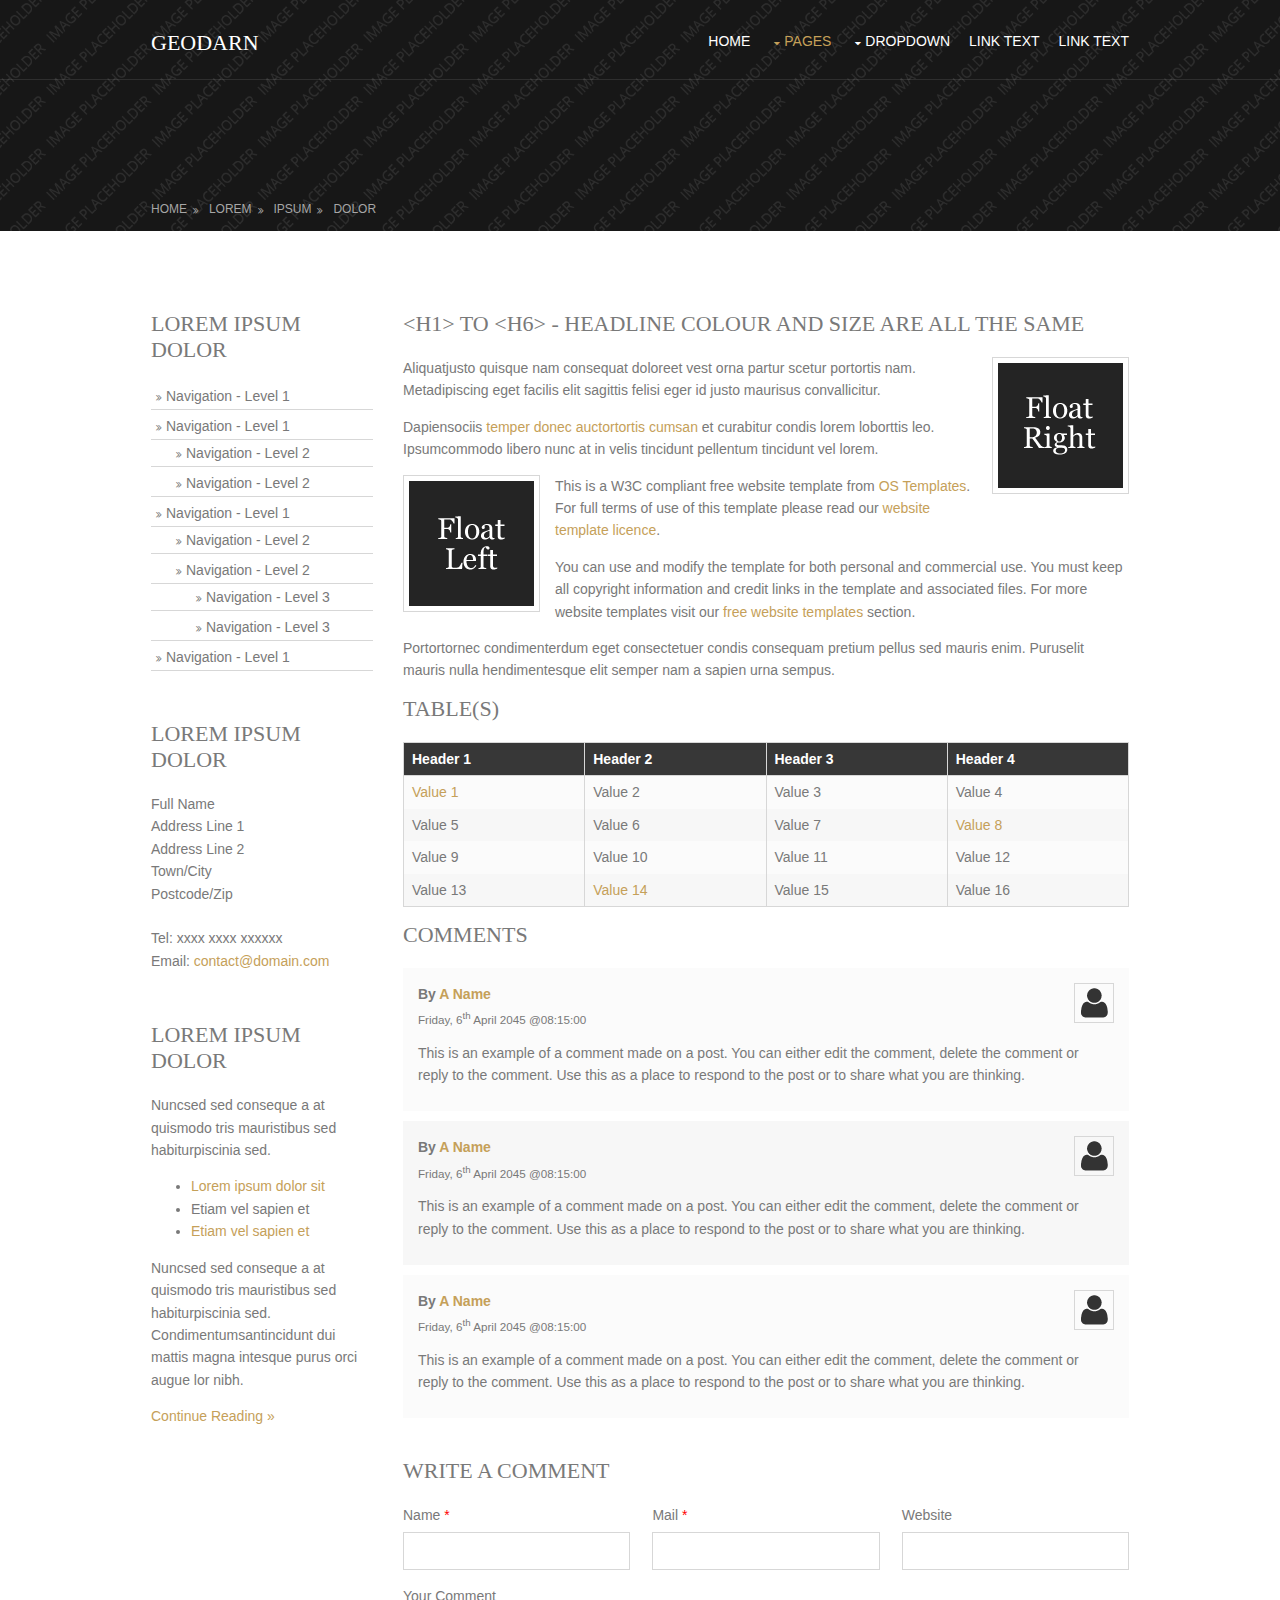
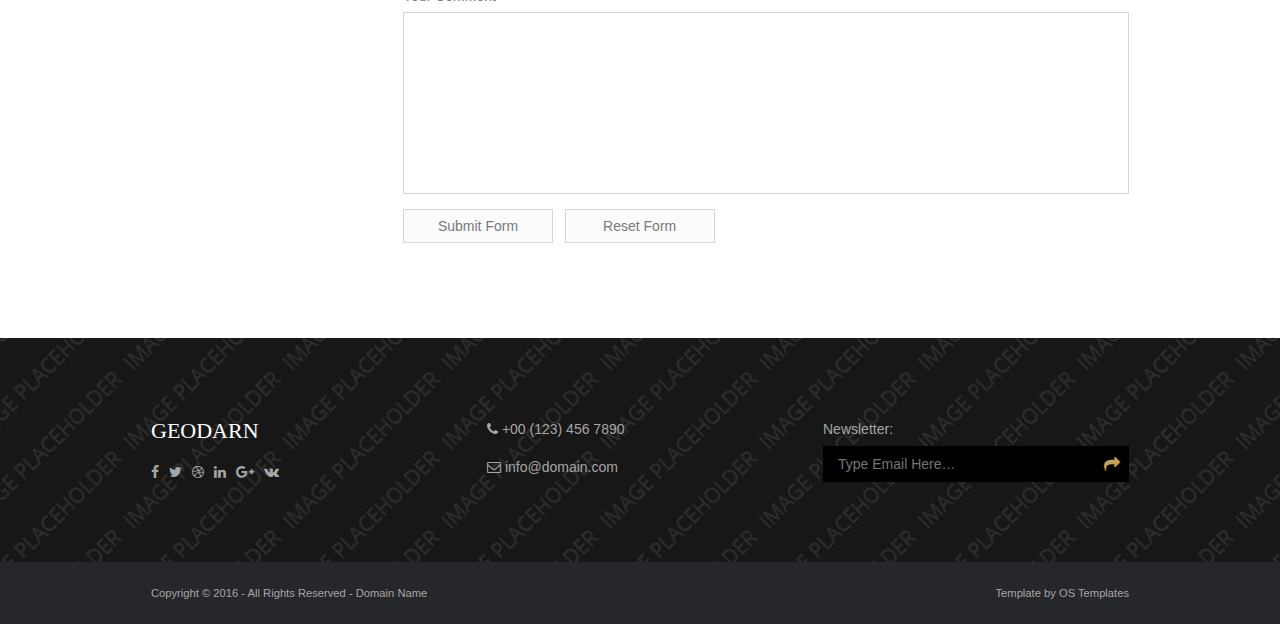
<file: pages/sidebar-left.html>
<!DOCTYPE html>
<!--
Template Name: Geodarn
Author: <a href="http://www.os-templates.com/">OS Templates</a>
Author URI: http://www.os-templates.com/
Licence: Free to use under our free template licence terms
Licence URI: http://www.os-templates.com/template-terms
-->
<html>
<head>
<title>Geodarn | Pages | Sidebar Left</title>
<meta charset="utf-8">
<meta name="viewport" content="width=device-width, initial-scale=1.0, maximum-scale=1.0, user-scalable=no">
<link href="../layout/styles/layout.css" rel="stylesheet" type="text/css" media="all">
</head>
<body id="top">
<!-- ################################################################################################ -->
<!-- ################################################################################################ -->
<!-- ################################################################################################ -->
<!-- Top Background Image Wrapper -->
<div class="bgded overlay" style="background-image:url('../images/demo/backgrounds/01.png');"> 
  <!-- ################################################################################################ -->
  <div class="wrapper row1">
    <header id="header" class="hoc clear"> 
      <!-- ################################################################################################ -->
      <div id="logo" class="fl_left">
        <h1><a href="../index.html">Geodarn</a></h1>
      </div>
      <nav id="mainav" class="fl_right">
        <ul class="clear">
          <li><a href="../index.html">Home</a></li>
          <li class="active"><a class="drop" href="#">Pages</a>
            <ul>
              <li><a href="gallery.html">Gallery</a></li>
              <li><a href="full-width.html">Full Width</a></li>
              <li class="active"><a href="sidebar-left.html">Sidebar Left</a></li>
              <li><a href="sidebar-right.html">Sidebar Right</a></li>
              <li><a href="basic-grid.html">Basic Grid</a></li>
            </ul>
          </li>
          <li><a class="drop" href="#">Dropdown</a>
            <ul>
              <li><a href="#">Level 2</a></li>
              <li><a class="drop" href="#">Level 2 + Drop</a>
                <ul>
                  <li><a href="#">Level 3</a></li>
                  <li><a href="#">Level 3</a></li>
                  <li><a href="#">Level 3</a></li>
                </ul>
              </li>
              <li><a href="#">Level 2</a></li>
            </ul>
          </li>
          <li><a href="#">Link Text</a></li>
          <li><a href="#">Link Text</a></li>
        </ul>
      </nav>
      <!-- ################################################################################################ -->
    </header>
  </div>
  <!-- ################################################################################################ -->
  <!-- ################################################################################################ -->
  <!-- ################################################################################################ -->
  <div class="wrapper row2">
    <div id="breadcrumb" class="hoc clear"> 
      <!-- ################################################################################################ -->
      <ul>
        <li><a href="#">Home</a></li>
        <li><a href="#">Lorem</a></li>
        <li><a href="#">Ipsum</a></li>
        <li><a href="#">Dolor</a></li>
      </ul>
      <!-- ################################################################################################ -->
    </div>
  </div>
  <!-- ################################################################################################ -->
</div>
<!-- End Top Background Image Wrapper -->
<!-- ################################################################################################ -->
<!-- ################################################################################################ -->
<!-- ################################################################################################ -->
<div class="wrapper row3">
  <main class="hoc container clear"> 
    <!-- main body -->
    <!-- ################################################################################################ -->
    <div class="sidebar one_quarter first"> 
      <!-- ################################################################################################ -->
      <h6>Lorem ipsum dolor</h6>
      <nav class="sdb_holder">
        <ul>
          <li><a href="#">Navigation - Level 1</a></li>
          <li><a href="#">Navigation - Level 1</a>
            <ul>
              <li><a href="#">Navigation - Level 2</a></li>
              <li><a href="#">Navigation - Level 2</a></li>
            </ul>
          </li>
          <li><a href="#">Navigation - Level 1</a>
            <ul>
              <li><a href="#">Navigation - Level 2</a></li>
              <li><a href="#">Navigation - Level 2</a>
                <ul>
                  <li><a href="#">Navigation - Level 3</a></li>
                  <li><a href="#">Navigation - Level 3</a></li>
                </ul>
              </li>
            </ul>
          </li>
          <li><a href="#">Navigation - Level 1</a></li>
        </ul>
      </nav>
      <div class="sdb_holder">
        <h6>Lorem ipsum dolor</h6>
        <address>
        Full Name<br>
        Address Line 1<br>
        Address Line 2<br>
        Town/City<br>
        Postcode/Zip<br>
        <br>
        Tel: xxxx xxxx xxxxxx<br>
        Email: <a href="#">contact@domain.com</a>
        </address>
      </div>
      <div class="sdb_holder">
        <article>
          <h6>Lorem ipsum dolor</h6>
          <p>Nuncsed sed conseque a at quismodo tris mauristibus sed habiturpiscinia sed.</p>
          <ul>
            <li><a href="#">Lorem ipsum dolor sit</a></li>
            <li>Etiam vel sapien et</li>
            <li><a href="#">Etiam vel sapien et</a></li>
          </ul>
          <p>Nuncsed sed conseque a at quismodo tris mauristibus sed habiturpiscinia sed. Condimentumsantincidunt dui mattis magna intesque purus orci augue lor nibh.</p>
          <p class="more"><a href="#">Continue Reading &raquo;</a></p>
        </article>
      </div>
      <!-- ################################################################################################ -->
    </div>
    <!-- ################################################################################################ -->
    <!-- ################################################################################################ -->
    <div class="content three_quarter"> 
      <!-- ################################################################################################ -->
      <h1>&lt;h1&gt; to &lt;h6&gt; - Headline Colour and Size Are All The Same</h1>
      <img class="imgr borderedbox inspace-5" src="../images/demo/imgr.gif" alt="">
      <p>Aliquatjusto quisque nam consequat doloreet vest orna partur scetur portortis nam. Metadipiscing eget facilis elit sagittis felisi eger id justo maurisus convallicitur.</p>
      <p>Dapiensociis <a href="#">temper donec auctortortis cumsan</a> et curabitur condis lorem loborttis leo. Ipsumcommodo libero nunc at in velis tincidunt pellentum tincidunt vel lorem.</p>
      <img class="imgl borderedbox inspace-5" src="../images/demo/imgl.gif" alt="">
      <p>This is a W3C compliant free website template from <a href="http://www.os-templates.com/" title="Free Website Templates">OS Templates</a>. For full terms of use of this template please read our <a href="http://www.os-templates.com/template-terms">website template licence</a>.</p>
      <p>You can use and modify the template for both personal and commercial use. You must keep all copyright information and credit links in the template and associated files. For more website templates visit our <a href="http://www.os-templates.com/">free website templates</a> section.</p>
      <p>Portortornec condimenterdum eget consectetuer condis consequam pretium pellus sed mauris enim. Puruselit mauris nulla hendimentesque elit semper nam a sapien urna sempus.</p>
      <h1>Table(s)</h1>
      <div class="scrollable">
        <table>
          <thead>
            <tr>
              <th>Header 1</th>
              <th>Header 2</th>
              <th>Header 3</th>
              <th>Header 4</th>
            </tr>
          </thead>
          <tbody>
            <tr>
              <td><a href="#">Value 1</a></td>
              <td>Value 2</td>
              <td>Value 3</td>
              <td>Value 4</td>
            </tr>
            <tr>
              <td>Value 5</td>
              <td>Value 6</td>
              <td>Value 7</td>
              <td><a href="#">Value 8</a></td>
            </tr>
            <tr>
              <td>Value 9</td>
              <td>Value 10</td>
              <td>Value 11</td>
              <td>Value 12</td>
            </tr>
            <tr>
              <td>Value 13</td>
              <td><a href="#">Value 14</a></td>
              <td>Value 15</td>
              <td>Value 16</td>
            </tr>
          </tbody>
        </table>
      </div>
      <div id="comments">
        <h2>Comments</h2>
        <ul>
          <li>
            <article>
              <header>
                <figure class="avatar"><img src="../images/demo/avatar.png" alt=""></figure>
                <address>
                By <a href="#">A Name</a>
                </address>
                <time datetime="2045-04-06T08:15+00:00">Friday, 6<sup>th</sup> April 2045 @08:15:00</time>
              </header>
              <div class="comcont">
                <p>This is an example of a comment made on a post. You can either edit the comment, delete the comment or reply to the comment. Use this as a place to respond to the post or to share what you are thinking.</p>
              </div>
            </article>
          </li>
          <li>
            <article>
              <header>
                <figure class="avatar"><img src="../images/demo/avatar.png" alt=""></figure>
                <address>
                By <a href="#">A Name</a>
                </address>
                <time datetime="2045-04-06T08:15+00:00">Friday, 6<sup>th</sup> April 2045 @08:15:00</time>
              </header>
              <div class="comcont">
                <p>This is an example of a comment made on a post. You can either edit the comment, delete the comment or reply to the comment. Use this as a place to respond to the post or to share what you are thinking.</p>
              </div>
            </article>
          </li>
          <li>
            <article>
              <header>
                <figure class="avatar"><img src="../images/demo/avatar.png" alt=""></figure>
                <address>
                By <a href="#">A Name</a>
                </address>
                <time datetime="2045-04-06T08:15+00:00">Friday, 6<sup>th</sup> April 2045 @08:15:00</time>
              </header>
              <div class="comcont">
                <p>This is an example of a comment made on a post. You can either edit the comment, delete the comment or reply to the comment. Use this as a place to respond to the post or to share what you are thinking.</p>
              </div>
            </article>
          </li>
        </ul>
        <h2>Write A Comment</h2>
        <form action="#" method="post">
          <div class="one_third first">
            <label for="name">Name <span>*</span></label>
            <input type="text" name="name" id="name" value="" size="22" required>
          </div>
          <div class="one_third">
            <label for="email">Mail <span>*</span></label>
            <input type="email" name="email" id="email" value="" size="22" required>
          </div>
          <div class="one_third">
            <label for="url">Website</label>
            <input type="url" name="url" id="url" value="" size="22">
          </div>
          <div class="block clear">
            <label for="comment">Your Comment</label>
            <textarea name="comment" id="comment" cols="25" rows="10"></textarea>
          </div>
          <div>
            <input type="submit" name="submit" value="Submit Form">
            &nbsp;
            <input type="reset" name="reset" value="Reset Form">
          </div>
        </form>
      </div>
      <!-- ################################################################################################ -->
    </div>
    <!-- ################################################################################################ -->
    <!-- / main body -->
    <div class="clear"></div>
  </main>
</div>
<!-- ################################################################################################ -->
<!-- ################################################################################################ -->
<!-- ################################################################################################ -->
<div class="wrapper row4 bgded overlay" style="background-image:url('../images/demo/backgrounds/02.png');">
  <footer id="footer" class="hoc clear"> 
    <!-- ################################################################################################ -->
    <div class="one_third first">
      <h3 class="heading">Geodarn</h3>
      <ul class="faico clear">
        <li><a class="faicon-facebook" href="#"><i class="fa fa-facebook"></i></a></li>
        <li><a class="faicon-twitter" href="#"><i class="fa fa-twitter"></i></a></li>
        <li><a class="faicon-dribble" href="#"><i class="fa fa-dribbble"></i></a></li>
        <li><a class="faicon-linkedin" href="#"><i class="fa fa-linkedin"></i></a></li>
        <li><a class="faicon-google-plus" href="#"><i class="fa fa-google-plus"></i></a></li>
        <li><a class="faicon-vk" href="#"><i class="fa fa-vk"></i></a></li>
      </ul>
    </div>
    <div class="one_third">
      <ul class="nospace meta">
        <li class="btmspace-15"><i class="fa fa-phone"></i> +00 (123) 456 7890</li>
        <li><i class="fa fa-envelope-o"></i> info@domain.com</li>
      </ul>
    </div>
    <div class="one_third">
      <form method="post" action="#">
        <fieldset>
          <legend>Newsletter:</legend>
          <div class="clear">
            <input type="text" value="" placeholder="Type Email Here&hellip;">
            <button class="fa fa-share" type="submit" title="Submit"><em>Submit</em></button>
          </div>
        </fieldset>
      </form>
    </div>
    <!-- ################################################################################################ -->
  </footer>
</div>
<!-- ################################################################################################ -->
<!-- ################################################################################################ -->
<!-- ################################################################################################ -->
<div class="wrapper row5">
  <div id="copyright" class="hoc clear"> 
    <!-- ################################################################################################ -->
    <p class="fl_left">Copyright &copy; 2016 - All Rights Reserved - <a href="#">Domain Name</a></p>
    <p class="fl_right">Template by <a target="_blank" href="http://www.os-templates.com/" title="Free Website Templates">OS Templates</a></p>
    <!-- ################################################################################################ -->
  </div>
</div>
<!-- ################################################################################################ -->
<!-- ################################################################################################ -->
<!-- ################################################################################################ -->
<a id="backtotop" href="#top"><i class="fa fa-chevron-up"></i></a>
<!-- JAVASCRIPTS -->
<script src="../layout/scripts/jquery.min.js"></script>
<script src="../layout/scripts/jquery.backtotop.js"></script>
<script src="../layout/scripts/jquery.mobilemenu.js"></script>
</body>
</html>
</file>
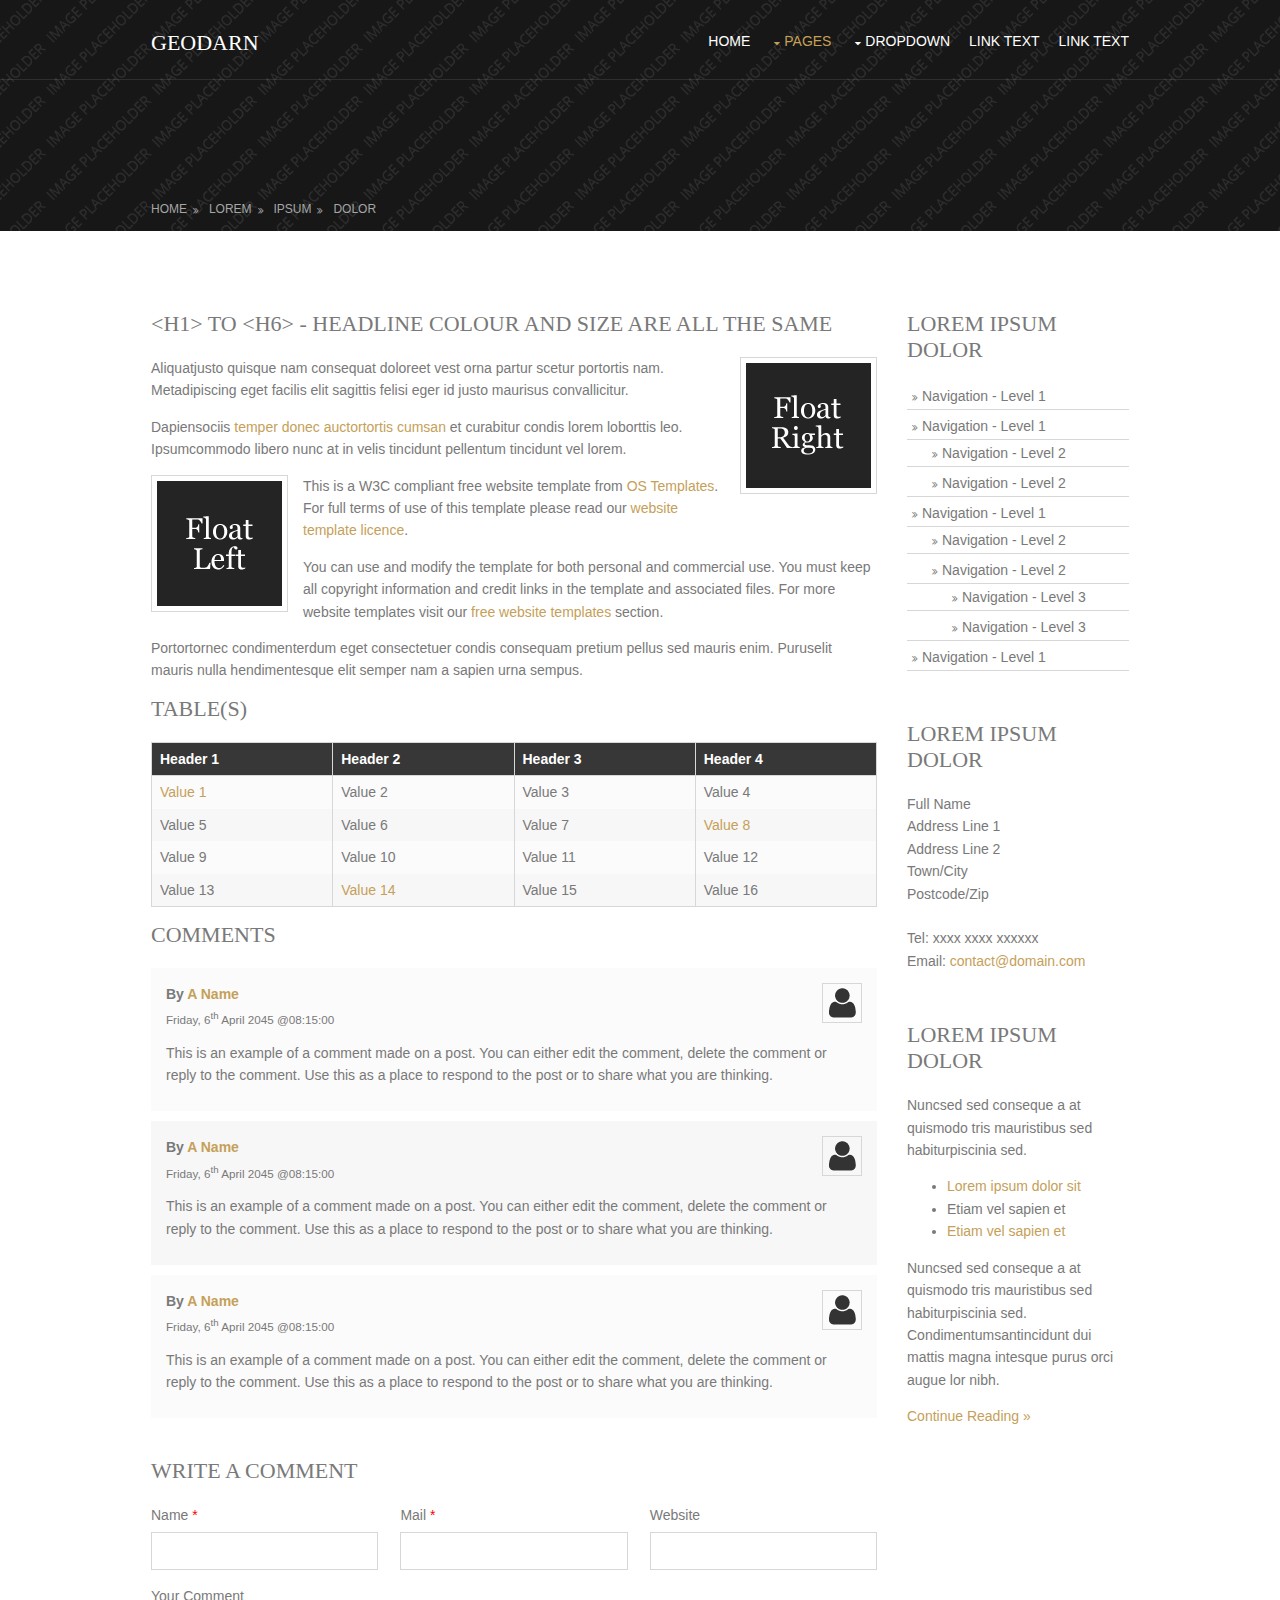
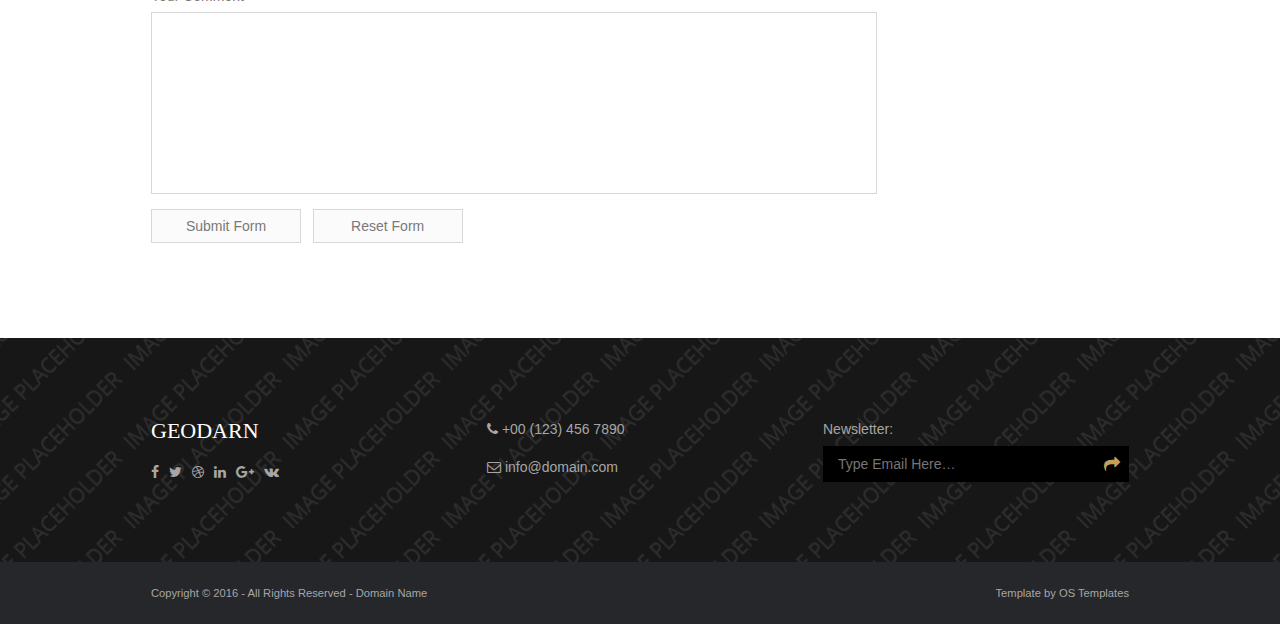
<file: pages/sidebar-right.html>
<!DOCTYPE html>
<!--
Template Name: Geodarn
Author: <a href="http://www.os-templates.com/">OS Templates</a>
Author URI: http://www.os-templates.com/
Licence: Free to use under our free template licence terms
Licence URI: http://www.os-templates.com/template-terms
-->
<html>
<head>
<title>Geodarn | Pages | Sidebar Right</title>
<meta charset="utf-8">
<meta name="viewport" content="width=device-width, initial-scale=1.0, maximum-scale=1.0, user-scalable=no">
<link href="../layout/styles/layout.css" rel="stylesheet" type="text/css" media="all">
</head>
<body id="top">
<!-- ################################################################################################ -->
<!-- ################################################################################################ -->
<!-- ################################################################################################ -->
<!-- Top Background Image Wrapper -->
<div class="bgded overlay" style="background-image:url('../images/demo/backgrounds/01.png');"> 
  <!-- ################################################################################################ -->
  <div class="wrapper row1">
    <header id="header" class="hoc clear"> 
      <!-- ################################################################################################ -->
      <div id="logo" class="fl_left">
        <h1><a href="../index.html">Geodarn</a></h1>
      </div>
      <nav id="mainav" class="fl_right">
        <ul class="clear">
          <li><a href="../index.html">Home</a></li>
          <li class="active"><a class="drop" href="#">Pages</a>
            <ul>
              <li><a href="gallery.html">Gallery</a></li>
              <li><a href="full-width.html">Full Width</a></li>
              <li><a href="sidebar-left.html">Sidebar Left</a></li>
              <li class="active"><a href="sidebar-right.html">Sidebar Right</a></li>
              <li><a href="basic-grid.html">Basic Grid</a></li>
            </ul>
          </li>
          <li><a class="drop" href="#">Dropdown</a>
            <ul>
              <li><a href="#">Level 2</a></li>
              <li><a class="drop" href="#">Level 2 + Drop</a>
                <ul>
                  <li><a href="#">Level 3</a></li>
                  <li><a href="#">Level 3</a></li>
                  <li><a href="#">Level 3</a></li>
                </ul>
              </li>
              <li><a href="#">Level 2</a></li>
            </ul>
          </li>
          <li><a href="#">Link Text</a></li>
          <li><a href="#">Link Text</a></li>
        </ul>
      </nav>
      <!-- ################################################################################################ -->
    </header>
  </div>
  <!-- ################################################################################################ -->
  <!-- ################################################################################################ -->
  <!-- ################################################################################################ -->
  <div class="wrapper row2">
    <div id="breadcrumb" class="hoc clear"> 
      <!-- ################################################################################################ -->
      <ul>
        <li><a href="#">Home</a></li>
        <li><a href="#">Lorem</a></li>
        <li><a href="#">Ipsum</a></li>
        <li><a href="#">Dolor</a></li>
      </ul>
      <!-- ################################################################################################ -->
    </div>
  </div>
  <!-- ################################################################################################ -->
</div>
<!-- End Top Background Image Wrapper -->
<!-- ################################################################################################ -->
<!-- ################################################################################################ -->
<!-- ################################################################################################ -->
<div class="wrapper row3">
  <main class="hoc container clear"> 
    <!-- main body -->
    <!-- ################################################################################################ -->
    <div class="content three_quarter first"> 
      <!-- ################################################################################################ -->
      <h1>&lt;h1&gt; to &lt;h6&gt; - Headline Colour and Size Are All The Same</h1>
      <img class="imgr borderedbox inspace-5" src="../images/demo/imgr.gif" alt="">
      <p>Aliquatjusto quisque nam consequat doloreet vest orna partur scetur portortis nam. Metadipiscing eget facilis elit sagittis felisi eger id justo maurisus convallicitur.</p>
      <p>Dapiensociis <a href="#">temper donec auctortortis cumsan</a> et curabitur condis lorem loborttis leo. Ipsumcommodo libero nunc at in velis tincidunt pellentum tincidunt vel lorem.</p>
      <img class="imgl borderedbox inspace-5" src="../images/demo/imgl.gif" alt="">
      <p>This is a W3C compliant free website template from <a href="http://www.os-templates.com/" title="Free Website Templates">OS Templates</a>. For full terms of use of this template please read our <a href="http://www.os-templates.com/template-terms">website template licence</a>.</p>
      <p>You can use and modify the template for both personal and commercial use. You must keep all copyright information and credit links in the template and associated files. For more website templates visit our <a href="http://www.os-templates.com/">free website templates</a> section.</p>
      <p>Portortornec condimenterdum eget consectetuer condis consequam pretium pellus sed mauris enim. Puruselit mauris nulla hendimentesque elit semper nam a sapien urna sempus.</p>
      <h1>Table(s)</h1>
      <div class="scrollable">
        <table>
          <thead>
            <tr>
              <th>Header 1</th>
              <th>Header 2</th>
              <th>Header 3</th>
              <th>Header 4</th>
            </tr>
          </thead>
          <tbody>
            <tr>
              <td><a href="#">Value 1</a></td>
              <td>Value 2</td>
              <td>Value 3</td>
              <td>Value 4</td>
            </tr>
            <tr>
              <td>Value 5</td>
              <td>Value 6</td>
              <td>Value 7</td>
              <td><a href="#">Value 8</a></td>
            </tr>
            <tr>
              <td>Value 9</td>
              <td>Value 10</td>
              <td>Value 11</td>
              <td>Value 12</td>
            </tr>
            <tr>
              <td>Value 13</td>
              <td><a href="#">Value 14</a></td>
              <td>Value 15</td>
              <td>Value 16</td>
            </tr>
          </tbody>
        </table>
      </div>
      <div id="comments">
        <h2>Comments</h2>
        <ul>
          <li>
            <article>
              <header>
                <figure class="avatar"><img src="../images/demo/avatar.png" alt=""></figure>
                <address>
                By <a href="#">A Name</a>
                </address>
                <time datetime="2045-04-06T08:15+00:00">Friday, 6<sup>th</sup> April 2045 @08:15:00</time>
              </header>
              <div class="comcont">
                <p>This is an example of a comment made on a post. You can either edit the comment, delete the comment or reply to the comment. Use this as a place to respond to the post or to share what you are thinking.</p>
              </div>
            </article>
          </li>
          <li>
            <article>
              <header>
                <figure class="avatar"><img src="../images/demo/avatar.png" alt=""></figure>
                <address>
                By <a href="#">A Name</a>
                </address>
                <time datetime="2045-04-06T08:15+00:00">Friday, 6<sup>th</sup> April 2045 @08:15:00</time>
              </header>
              <div class="comcont">
                <p>This is an example of a comment made on a post. You can either edit the comment, delete the comment or reply to the comment. Use this as a place to respond to the post or to share what you are thinking.</p>
              </div>
            </article>
          </li>
          <li>
            <article>
              <header>
                <figure class="avatar"><img src="../images/demo/avatar.png" alt=""></figure>
                <address>
                By <a href="#">A Name</a>
                </address>
                <time datetime="2045-04-06T08:15+00:00">Friday, 6<sup>th</sup> April 2045 @08:15:00</time>
              </header>
              <div class="comcont">
                <p>This is an example of a comment made on a post. You can either edit the comment, delete the comment or reply to the comment. Use this as a place to respond to the post or to share what you are thinking.</p>
              </div>
            </article>
          </li>
        </ul>
        <h2>Write A Comment</h2>
        <form action="#" method="post">
          <div class="one_third first">
            <label for="name">Name <span>*</span></label>
            <input type="text" name="name" id="name" value="" size="22" required>
          </div>
          <div class="one_third">
            <label for="email">Mail <span>*</span></label>
            <input type="email" name="email" id="email" value="" size="22" required>
          </div>
          <div class="one_third">
            <label for="url">Website</label>
            <input type="url" name="url" id="url" value="" size="22">
          </div>
          <div class="block clear">
            <label for="comment">Your Comment</label>
            <textarea name="comment" id="comment" cols="25" rows="10"></textarea>
          </div>
          <div>
            <input type="submit" name="submit" value="Submit Form">
            &nbsp;
            <input type="reset" name="reset" value="Reset Form">
          </div>
        </form>
      </div>
      <!-- ################################################################################################ -->
    </div>
    <!-- ################################################################################################ -->
    <!-- ################################################################################################ -->
    <div class="sidebar one_quarter"> 
      <!-- ################################################################################################ -->
      <h6>Lorem ipsum dolor</h6>
      <nav class="sdb_holder">
        <ul>
          <li><a href="#">Navigation - Level 1</a></li>
          <li><a href="#">Navigation - Level 1</a>
            <ul>
              <li><a href="#">Navigation - Level 2</a></li>
              <li><a href="#">Navigation - Level 2</a></li>
            </ul>
          </li>
          <li><a href="#">Navigation - Level 1</a>
            <ul>
              <li><a href="#">Navigation - Level 2</a></li>
              <li><a href="#">Navigation - Level 2</a>
                <ul>
                  <li><a href="#">Navigation - Level 3</a></li>
                  <li><a href="#">Navigation - Level 3</a></li>
                </ul>
              </li>
            </ul>
          </li>
          <li><a href="#">Navigation - Level 1</a></li>
        </ul>
      </nav>
      <div class="sdb_holder">
        <h6>Lorem ipsum dolor</h6>
        <address>
        Full Name<br>
        Address Line 1<br>
        Address Line 2<br>
        Town/City<br>
        Postcode/Zip<br>
        <br>
        Tel: xxxx xxxx xxxxxx<br>
        Email: <a href="#">contact@domain.com</a>
        </address>
      </div>
      <div class="sdb_holder">
        <article>
          <h6>Lorem ipsum dolor</h6>
          <p>Nuncsed sed conseque a at quismodo tris mauristibus sed habiturpiscinia sed.</p>
          <ul>
            <li><a href="#">Lorem ipsum dolor sit</a></li>
            <li>Etiam vel sapien et</li>
            <li><a href="#">Etiam vel sapien et</a></li>
          </ul>
          <p>Nuncsed sed conseque a at quismodo tris mauristibus sed habiturpiscinia sed. Condimentumsantincidunt dui mattis magna intesque purus orci augue lor nibh.</p>
          <p class="more"><a href="#">Continue Reading &raquo;</a></p>
        </article>
      </div>
      <!-- ################################################################################################ -->
    </div>
    <!-- ################################################################################################ -->
    <!-- / main body -->
    <div class="clear"></div>
  </main>
</div>
<!-- ################################################################################################ -->
<!-- ################################################################################################ -->
<!-- ################################################################################################ -->
<div class="wrapper row4 bgded overlay" style="background-image:url('../images/demo/backgrounds/02.png');">
  <footer id="footer" class="hoc clear"> 
    <!-- ################################################################################################ -->
    <div class="one_third first">
      <h3 class="heading">Geodarn</h3>
      <ul class="faico clear">
        <li><a class="faicon-facebook" href="#"><i class="fa fa-facebook"></i></a></li>
        <li><a class="faicon-twitter" href="#"><i class="fa fa-twitter"></i></a></li>
        <li><a class="faicon-dribble" href="#"><i class="fa fa-dribbble"></i></a></li>
        <li><a class="faicon-linkedin" href="#"><i class="fa fa-linkedin"></i></a></li>
        <li><a class="faicon-google-plus" href="#"><i class="fa fa-google-plus"></i></a></li>
        <li><a class="faicon-vk" href="#"><i class="fa fa-vk"></i></a></li>
      </ul>
    </div>
    <div class="one_third">
      <ul class="nospace meta">
        <li class="btmspace-15"><i class="fa fa-phone"></i> +00 (123) 456 7890</li>
        <li><i class="fa fa-envelope-o"></i> info@domain.com</li>
      </ul>
    </div>
    <div class="one_third">
      <form method="post" action="#">
        <fieldset>
          <legend>Newsletter:</legend>
          <div class="clear">
            <input type="text" value="" placeholder="Type Email Here&hellip;">
            <button class="fa fa-share" type="submit" title="Submit"><em>Submit</em></button>
          </div>
        </fieldset>
      </form>
    </div>
    <!-- ################################################################################################ -->
  </footer>
</div>
<!-- ################################################################################################ -->
<!-- ################################################################################################ -->
<!-- ################################################################################################ -->
<div class="wrapper row5">
  <div id="copyright" class="hoc clear"> 
    <!-- ################################################################################################ -->
    <p class="fl_left">Copyright &copy; 2016 - All Rights Reserved - <a href="#">Domain Name</a></p>
    <p class="fl_right">Template by <a target="_blank" href="http://www.os-templates.com/" title="Free Website Templates">OS Templates</a></p>
    <!-- ################################################################################################ -->
  </div>
</div>
<!-- ################################################################################################ -->
<!-- ################################################################################################ -->
<!-- ################################################################################################ -->
<a id="backtotop" href="#top"><i class="fa fa-chevron-up"></i></a>
<!-- JAVASCRIPTS -->
<script src="../layout/scripts/jquery.min.js"></script>
<script src="../layout/scripts/jquery.backtotop.js"></script>
<script src="../layout/scripts/jquery.mobilemenu.js"></script>
</body>
</html>
</file>
<file: layout/styles/layout.css>
@charset "utf-8";
/*
Template Name: Geodarn
Author: <a href="http://www.os-templates.com/">OS Templates</a>
Author URI: http://www.os-templates.com/
Licence: Free to use under our free template licence terms
Licence URI: http://www.os-templates.com/template-terms
File: Layout CSS
*/

@import url("fontawesome-4.6.3.min.css");
@import url("custom.flexslider.css");
@import url("framework.css");

/* Rows
--------------------------------------------------------------------------------------------------------------- */
.row0, .row0 a{}
.row1{border-bottom:1px solid;}
.row2, .row2 a{}
.row3, .row3 a{}
.row4, .row4 a{}
.row5, .row5 a{}


/* Header
--------------------------------------------------------------------------------------------------------------- */
#header{}

#header #logo{margin:30px 0 0 0;}
#header #logo h1{margin:0; padding:0; font-size:22px; text-transform:uppercase;}


/* Page Intro
--------------------------------------------------------------------------------------------------------------- */
#pageintro{padding:150px 0;}

#pageintro li article{display:block; max-width:75%; margin:0 auto; text-align:center;}
#pageintro li article *{margin:0;}

#pageintro li p:first-of-type{margin-bottom:10px; font-style:italic;}
#pageintro li .heading{margin-bottom:30px; font-size:3rem; word-wrap:break-word;}
#pageintro li p:nth-of-type(2){line-height:1.5rem;}
#pageintro li footer{margin-top:40px;}


/* Content Area
--------------------------------------------------------------------------------------------------------------- */
.container{padding:80px 0;}

/* Content */
.container .content{}

.services{}
.services li:nth-child(-n+3){margin-bottom:30px;}/* Adds bottom margin to the first three elements only */
.services article{position:relative; padding:20px 20px 50px; border-bottom:2px solid; text-align:center;}
.services article .txtwrap{padding:20px; border:1px solid;}
.services article .txtwrap *{margin:0;}
.services article .txtwrap i{margin-bottom:50px;}
.services article .txtwrap .heading{margin-bottom:20px; font-size:1.2rem;}
.services article footer{display:block; position:absolute; bottom:0; left:0; width:100%; line-height:1;}
.services article footer a{display:block; width:100%; padding:8px 0; opacity:0;}
.services article:hover footer a, .services .active article footer a{opacity:1;}

/* Comments */
#comments ul{margin:0 0 40px 0; padding:0; list-style:none;}
#comments li{margin:0 0 10px 0; padding:15px;}
#comments .avatar{float:right; margin:0 0 10px 10px; padding:3px; border:1px solid;}
#comments address{font-weight:bold;}
#comments time{font-size:smaller;}
#comments .comcont{display:block; margin:0; padding:0;}
#comments .comcont p{margin:10px 5px 10px 0; padding:0;}

#comments form{display:block; width:100%;}
#comments input, #comments textarea{width:100%; padding:10px; border:1px solid;}
#comments textarea{overflow:auto;}
#comments div{margin-bottom:15px;}
#comments input[type="submit"], #comments input[type="reset"]{display:inline-block; width:auto; min-width:150px; margin:0; padding:8px 5px; cursor:pointer;}

/* Sidebar */
.container .sidebar{}

.sidebar .sdb_holder{margin-bottom:50px;}
.sidebar .sdb_holder:last-child{margin-bottom:0;}


/* Footer
--------------------------------------------------------------------------------------------------------------- */
#footer{padding:80px 0;}

#footer form{display:block; position:relative; width:100%;}
#footer form legend{display:block; margin-bottom:5px;}
#footer form div{position:relative;}
#footer input, #footer button{display:block; height:36px; border:none;}
#footer input{width:100%; min-width:180px; padding:5px 40px 5px 15px;}
#footer button{position:absolute; top:1px; right:1px; width:32px; height:34px; font-size:16px; cursor:pointer;}
#footer button em{display:none;}


/* Copyright
--------------------------------------------------------------------------------------------------------------- */
#copyright{padding:20px 0; font-size:.8rem;}
#copyright *{margin:0; padding:0;}


/* Transition Fade
--------------------------------------------------------------------------------------------------------------- */
*, *::before, *::after{transition:all .3s ease-in-out;}
#mainav form *{transition:none !important;}


/* ------------------------------------------------------------------------------------------------------------ */
/* ------------------------------------------------------------------------------------------------------------ */
/* ------------------------------------------------------------------------------------------------------------ */
/* ------------------------------------------------------------------------------------------------------------ */
/* ------------------------------------------------------------------------------------------------------------ */


/* Navigation
--------------------------------------------------------------------------------------------------------------- */
nav ul, nav ol{margin:0; padding:0; list-style:none;}

#mainav, #breadcrumb, .sidebar nav{line-height:normal;}
#mainav .drop::after, #mainav li li .drop::after, #breadcrumb li a::after, .sidebar nav a::after{position:absolute; font-family:"FontAwesome"; font-size:10px; line-height:10px;}

/* Top Navigation */
#mainav{}
#mainav ul.clear{margin-top:3px;}
#mainav ul{text-transform:uppercase;}
#mainav ul ul{z-index:9999; position:absolute; width:180px; text-transform:none;}
#mainav ul ul ul{left:180px; top:0;}
#mainav li{display:inline-block; position:relative; margin:0 15px 0 0; padding:0;}
#mainav li:last-child{margin-right:0;}
#mainav li li{width:100%; margin:0;}
#mainav li a{display:block; padding:30px 0;}
#mainav li li a{border:solid; border-width:0 0 1px 0;}
#mainav .drop{padding-left:15px;}
#mainav li li a, #mainav li li .drop{display:block; margin:0; padding:10px 15px;}
#mainav .drop::after, #mainav li li .drop::after{content:"\f0d7";}
#mainav .drop::after{top:35px; left:5px;}
#mainav li li .drop::after{top:15px; left:5px;}
#mainav ul ul{visibility:hidden; opacity:0;}
#mainav ul li:hover > ul{visibility:visible; opacity:1;}

#mainav form{display:none; margin:0; padding:0;}
#mainav form select, #mainav form select option{display:block; cursor:pointer; outline:none;}
#mainav form select{width:100%; padding:5px; border:1px solid;}
#mainav form select option{margin:5px; padding:0; border:none;}

/* Breadcrumb */
#breadcrumb{padding:120px 0 15px;}
#breadcrumb ul{margin:0; padding:0; list-style:none; text-transform:uppercase;}
#breadcrumb li{display:inline-block; margin:0 6px 0 0; padding:0;}
#breadcrumb li a{display:block; position:relative; margin:0; padding:0 12px 0 0; font-size:12px;}
#breadcrumb li a::after{top:3px; right:0; content:"\f101";}
#breadcrumb li:last-child a{margin:0; padding:0;}
#breadcrumb li:last-child a::after{display:none;}

/* Sidebar Navigation */
.sidebar nav{display:block; width:100%;}
.sidebar nav li{margin:0 0 3px 0; padding:0;}
.sidebar nav a{display:block; position:relative; margin:0; padding:5px 10px 5px 15px; text-decoration:none; border:solid; border-width:0 0 1px 0;}
.sidebar nav a::after{top:9px; left:5px; content:"\f101";}
.sidebar nav ul ul a{padding-left:35px;}
.sidebar nav ul ul a::after{left:25px;}
.sidebar nav ul ul ul a{padding-left:55px;}
.sidebar nav ul ul ul a::after{left:45px;}

/* Pagination */
.pagination{display:block; width:100%; text-align:center; clear:both;}
.pagination li{display:inline-block; margin:0 2px 0 0;}
.pagination li:last-child{margin-right:0;}
.pagination a, .pagination strong{display:block; padding:8px 11px; border:1px solid; background-clip:padding-box; font-weight:normal;}

/* Back to Top */
#backtotop{z-index:999; display:inline-block; position:fixed; visibility:hidden; bottom:20px; right:20px; width:36px; height:36px; line-height:36px; font-size:16px; text-align:center; opacity:.2;}
#backtotop i{display:block; width:100%; height:100%; line-height:inherit;}
#backtotop.visible{visibility:visible; opacity:.5;}
#backtotop:hover{opacity:1;}


/* Tables
--------------------------------------------------------------------------------------------------------------- */
table, th, td{border:1px solid; border-collapse:collapse; vertical-align:top;}
table, th{table-layout:auto;}
table{width:100%; margin-bottom:15px;}
th, td{padding:5px 8px;}
td{border-width:0 1px;}


/* Gallery
--------------------------------------------------------------------------------------------------------------- */
#gallery{display:block; width:100%; margin-bottom:50px;}
#gallery figure figcaption{display:block; width:100%; clear:both;}
#gallery li{margin-bottom:30px;}


/* Font Awesome Social Icons
--------------------------------------------------------------------------------------------------------------- */
.faico{margin:0; padding:0; list-style:none;}
.faico li{display:inline-block; float:left; margin:0 10px 0 0; padding:0; line-height:normal;}
.faico li:last-child{margin-right:0;}
.faico a{display:block; font-size:14px; text-align:center;}

.faico a{color:inherit; background-color:transparent;}
.faicon-dribble:hover{color:#EA4C89;}
.faicon-facebook:hover{color:#3B5998;}
.faicon-google-plus:hover{color:#DB4A39;}
.faicon-linkedin:hover{color:#0E76A8;}
.faicon-pinterest:hover{color:#C8232C;}
.faicon-rss:hover{color:#EE802F;}
.faicon-twitter:hover{color:#00ACEE;}


/* ------------------------------------------------------------------------------------------------------------ */
/* ------------------------------------------------------------------------------------------------------------ */
/* ------------------------------------------------------------------------------------------------------------ */
/* ------------------------------------------------------------------------------------------------------------ */
/* ------------------------------------------------------------------------------------------------------------ */


/* Colours
--------------------------------------------------------------------------------------------------------------- */
body{color:#A6A6A6; background-color:#26272B;}
a{color:#C5A059;}
a:active, a:focus{background:transparent;}/* IE10 + 11 Bugfix - prevents grey background */
hr, .borderedbox{border-color:#D7D7D7;}
label span{color:#FF0000; background-color:inherit;}
input:focus, textarea:focus, *:required:focus{border-color:#C5A059;}
.overlay{color:#FFFFFF; background-color:inherit;}
.overlay::after{color:inherit; background-color:rgba(0,0,0,.55);}

.btn, .btn.inverse:hover{color:#FFFFFF; background-color:#C5A059; border-color:#C5A059;}
.btn:hover, .btn.inverse{color:inherit; background-color:transparent; border-color:inherit;}


/* Rows */
.row0, .row0 a{}
.row1{border-color:rgba(255,255,255,.1);}
.row2{color:#A6A6A6;}
.row3{color:#797979; background-color:#FFFFFF;}
.row4.overlay{color:#A6A6A6; background-color:#151517;}
.row5, .row5 a{color:#A6A6A6; background-color:#26272B;}


/* Header */
#header #logo a{color:inherit;}


/* Content Area */
.services article{color:inherit; border-color:#C5A059;}
.services article .txtwrap{border-color:transparent;}
.services article:hover .txtwrap, .services .active article .txtwrap{color:#FFFFFF; border-color:#D7D7D7;}
.services article footer a{color:#FFFFFF; background-color:#C5A059;}

#shout .heading{color:#FFFFFF; background:inherit;}


/* Footer */
#footer .heading{color:#FFFFFF;}
#footer input, #footer button{color:#FFFFFF; background-color:#000000;}
#footer button{color:#C5A059;}


/* Navigation */
#mainav li a{color:inherit;}
#mainav .active a, #mainav a:hover, #mainav li:hover > a{color:#C5A059; background-color:inherit;}
#mainav li li a, #mainav .active li a{color:#FFFFFF; background-color:rgba(0,0,0,.6); border-color:rgba(0,0,0,.6);}
#mainav li li:hover > a, #mainav .active .active > a{color:#FFFFFF; background-color:#C5A059;}
#mainav form select{color:#FFFFFF; background-color:#26272B; border-color:rgba(255,255,255,.2);}

#breadcrumb a{color:inherit; background-color:inherit;}
#breadcrumb li:last-child a{}

.container .sidebar nav a{color:inherit; border-color:#D7D7D7;}
.container .sidebar nav a:hover{color:#C5A059;}

.pagination a, .pagination strong{border-color:#D7D7D7;}
.pagination .current *{color:#FFFFFF; background-color:#C5A059;}

#backtotop{color:#FFFFFF; background-color:#C5A059;}


/* Tables + Comments */
table, th, td, #comments .avatar, #comments input, #comments textarea{border-color:#D7D7D7;}
#comments input:focus, #comments textarea:focus, #comments *:required:focus{border-color:#C5A059;}
th{color:#FFFFFF; background-color:#373737;}
tr, #comments li, #comments input[type="submit"], #comments input[type="reset"]{color:inherit; background-color:#FBFBFB;}
tr:nth-child(even), #comments li:nth-child(even){color:inherit; background-color:#F7F7F7;}
table a, #comments a{background-color:inherit;}


/* ------------------------------------------------------------------------------------------------------------ */
/* ------------------------------------------------------------------------------------------------------------ */
/* ------------------------------------------------------------------------------------------------------------ */
/* ------------------------------------------------------------------------------------------------------------ */
/* ------------------------------------------------------------------------------------------------------------ */


/* Media Queries
--------------------------------------------------------------------------------------------------------------- */
@-ms-viewport{width:device-width;}


/* Max Wrapper Width - Laptop, Desktop etc.
--------------------------------------------------------------------------------------------------------------- */
@media screen and (min-width:978px){
	.hoc{max-width:978px;}
}


/* Mobile Devices
--------------------------------------------------------------------------------------------------------------- */
@media screen and (max-width:900px){
	.hoc{max-width:90%;}

	#header{padding:30px 0 15px;}
	#header #logo{margin:0;}

	#mainav{}
	#mainav ul{display:none;}
	#mainav form{display:block;}

	#breadcrumb{}

	.container{}
	#comments input[type="reset"]{margin-top:10px;}
	.pagination li{display:inline-block; margin:0 5px 5px 0;}

	#footer{}

	#copyright{}
	#copyright p:first-of-type{margin-bottom:10px;}
}


@media screen and (max-width:750px){
	.imgl, .imgr{display:inline-block; float:none; margin:0 0 10px 0;}
	.fl_left, .fl_right{display:block; float:none;}
	.one_half, .one_third, .two_third, .one_quarter, .two_quarter, .three_quarter{display:block; float:none; width:auto; margin:0 0 30px 0; padding:0;}

	#topbar, #header{text-align:center;}

	#header #logo{margin-bottom:15px;}

	#shout footer{margin-bottom:0;}

	#footer{padding-bottom:50px;}
}


/* Other
--------------------------------------------------------------------------------------------------------------- */
@media screen and (max-width:650px){
	.scrollable{display:block; width:100%; margin:0 0 30px 0; padding:0 0 15px 0; overflow:auto; overflow-x:scroll;}
	.scrollable table{margin:0; padding:0; white-space:nowrap;}

	.inline li{display:block; margin-bottom:10px;}
	.pushright li{margin-right:0;}

	.font-x2{font-size:1.4rem;}
	.font-x3{font-size:1.6rem;}

	#pageintro li article{max-width:none; width:100%;}
	#pageintro li .heading{font-size:1.6rem;}
}
</file>
